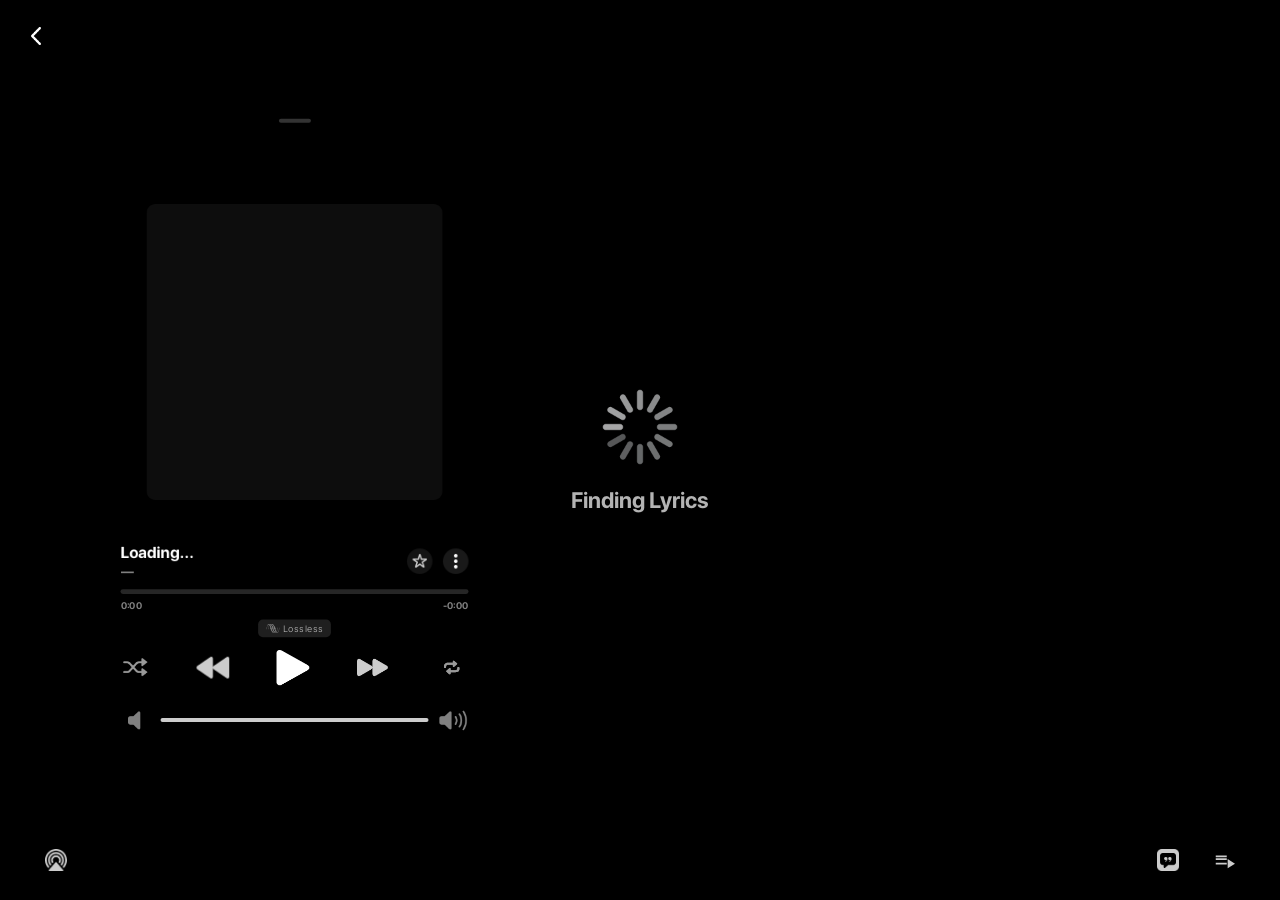
<file: player.html>
<!DOCTYPE html>
<html lang="en">

<head>
  <meta charset="UTF-8">
  <meta name="viewport"
    content="width=device-width, initial-scale=1.0, maximum-scale=1.0, user-scalable=no, viewport-fit=cover">
  <title>Spicy AMLL Player — Web Lyrics Player</title>
  <meta name="description"
    content="Play and experience synchronized Apple Music lyrics with beautiful animations and high-fidelity graphics on Spicy AMLL Player.">

  <!-- Stylesheets -->
  <link rel="stylesheet" href="css/global.css">
  <link rel="stylesheet" href="css/animations.css">
  <link rel="stylesheet" href="css/dynamic-bg.css">
  <link rel="stylesheet" href="css/player.css">
  <link rel="stylesheet" href="css/lyrics.css">

  <!-- Favicon & Icons -->
  <link rel="icon" type="image/x-icon" href="favicon.ico">
  <link rel="icon" type="image/png" sizes="96x96" href="favicon-96x96.png">
  <link rel="icon" type="image/svg+xml" href="favicon.svg">
  <link rel="apple-touch-icon" href="icon.png">


</head>

<body>
  <!-- Premium Update Cache Detector -->
  <script>
    (function () {
      import('./js/router.js')
        .then(function (m) {
          if (!m.findTrackInPlaylist) {
            showCacheModal();
          }
        })
        .catch(function (e) {
          showCacheModal();
        });

      function showCacheModal() {
        const style = document.createElement('style');
        style.textContent = `
          @keyframes spicyFadeIn { from { opacity: 0; } to { opacity: 1; } }
          @keyframes spicyScaleUp {
            from { transform: scale(0.95); opacity: 0; }
            to { transform: scale(1); opacity: 1; }
          }
          .spicy-update-modal {
            position: fixed;
            top: 0; left: 0;
            width: 100vw; height: 100vh;
            background: rgba(0, 0, 0, 0.75);
            backdrop-filter: blur(25px);
            -webkit-backdrop-filter: blur(25px);
            z-index: 9999999;
            display: flex;
            align-items: center;
            justify-content: center;
            animation: spicyFadeIn 0.3s ease forwards;
          }
          .spicy-update-box {
            background: rgba(30, 30, 30, 0.7);
            border: 1px solid rgba(255, 255, 255, 0.1);
            padding: 40px 30px;
            border-radius: 24px;
            max-width: 460px;
            width: 90%;
            text-align: center;
            box-shadow: 0 30px 60px rgba(0,0,0,0.6), inset 0 1px 0 rgba(255,255,255,0.1);
            color: #ffffff;
            font-family: -apple-system, BlinkMacSystemFont, "SF Pro Text", "SF Pro Display", "Segoe UI", Roboto, sans-serif;
            animation: spicyScaleUp 0.4s cubic-bezier(0.16, 1, 0.3, 1) forwards;
          }
          .spicy-update-logo { font-size: 56px; margin-bottom: 20px; }
          .spicy-update-title {
            font-size: 1.6rem; font-weight: 700; margin: 0 0 12px 0;
            background: linear-gradient(180deg, #ffffff 0%, #a0a0a0 100%);
            -webkit-background-clip: text;
            -webkit-text-fill-color: transparent;
          }
          .spicy-update-desc {
            font-size: 0.95rem; color: rgba(255, 255, 255, 0.65);
            line-height: 1.5; margin: 0 0 25px 0;
          }
          .spicy-update-btn {
            background: linear-gradient(135deg, #fa243c 0%, #ff2d55 100%);
            color: white; border: none;
            padding: 14px 28px; border-radius: 14px;
            font-weight: 600; font-size: 0.95rem;
            cursor: pointer; transition: transform 0.2s ease, box-shadow 0.2s ease;
            width: 100%;
            box-shadow: 0 4px 20px rgba(250, 36, 60, 0.4);
          }
          .spicy-update-btn:hover {
            transform: translateY(-1px);
            box-shadow: 0 6px 24px rgba(250, 36, 60, 0.55);
          }
          .spicy-update-dismiss {
            background: transparent; color: rgba(255, 255, 255, 0.45);
            border: none; padding: 10px; margin-top: 10px;
            font-size: 0.85rem; cursor: pointer;
            text-decoration: underline; width: 100%;
            transition: color 0.2s;
          }
          .spicy-update-dismiss:hover { color: #ffffff; }
        `;
        document.head.appendChild(style);

        const modal = document.createElement('div');
        modal.className = 'spicy-update-modal';
        modal.id = 'spicy-cache-detector-modal';
        modal.innerHTML = `
          <div class="spicy-update-box">
            <div class="spicy-update-logo">🌶️</div>
            <h2 class="spicy-update-title">Application Updated!</h2>
            <p class="spicy-update-desc">
              A premium new update has been installed! To apply these changes and prevent playlist errors, please clear your browser cache or perform a hard reload.
              <br><br>
              <strong>Shortcut:</strong> Press <code>Ctrl + F5</code> (Windows) or <code>Cmd + Shift + R</code> (Mac).
            </p>
            <button class="spicy-update-btn" onclick="window.location.reload(true)">Reload Application</button>
            <button class="spicy-update-dismiss" onclick="document.getElementById('spicy-cache-detector-modal').remove()">Dismiss</button>
          </div>
        `;
        document.body.appendChild(modal);
      }
    })();
  </script>

  <div id="SpicyLyricsPage">
    <!-- Dynamic Background -->
    <div class="spicy-dynamic-bg" id="dynamic-bg"></div>



  

    <!-- Back Button -->
    <button class="back-button" id="back-button" title="Back to upload">
      <img src="icons/back.png" alt="Back">
    </button>

    <!-- Content Box -->
    <div class="ContentBox">
      <!-- NowBar (Album Art + Metadata + Controls) — Apple Music Style -->
      <div class="NowBar Active LeftSide" id="now-bar">
        <div class="Grabber"></div>
        <div class="Header">

          <div class="MediaBox" id="media-box">
            <div class="MediaImageContainer paused" id="album-art"></div>
          </div>

          <div class="NowBarBottomWrapper">
            <div class="MetadataRow">
              <div class="Metadata" id="metadata">
                <div class="SongName" id="song-name"><span>Loading...</span></div>
                <div class="Artists" id="artists">—</div>
              </div>
              <div class="MetadataActions">
                <button class="favorite-button" id="btn-favorite" title="Favorite">
                  <img src="icons/favorite.png" alt="Favorite" id="favorite-icon" width="32" height="32">
                </button>
                <button class="options-button" id="btn-options">
                  <img src="icons/settings.png" id="setting-icon" alt="Settings" width="32" height="32">
                </button>
              </div>
            </div>

            <!-- Integrated Progress Bar -->
            <div class="NowBarProgress">
              <div class="progress-bar-wrapper" id="progress-bar">
                <div class="progress-bar-fill" id="progress-fill"></div>
              </div>
              <div class="progress-times">
                <span class="progress-time" id="time-current">0:00</span>
                <span class="progress-time" id="time-total">-0:00</span>
              </div>
            </div>

            <!-- Quality Badge -->
            <div class="quality-badge-container">
              <div class="quality-badge" id="quality-badge">
                <img src="icons/lossless.png" alt="Lossless" id="quality-badge-icon"
                  style="width: 17px; height: 14px; margin-right: 4px;">
                <span id="quality-badge-text">Lossless</span>
              </div>
            </div>

            <!-- Integrated Playback Controls -->
            <div class="NowBarControls">
              <div class="playback-control shuffle" id="btn-shuffle" title="Shuffle">
                <img src="icons/button_icon_shuffle.png" alt="Shuffle" id="shuffle-icon">
              </div>
              <div class="playback-control skip-back" id="btn-backward" title="Previous">
                <img src="icons/rewind.png" alt="Previous">
              </div>
              <div class="playback-control play-pause" id="btn-play-pause" title="Play/Pause">
                <img src="icons/paused.png" alt="Play" id="play-pause-icon">
              </div>
              <div class="playback-control skip-forward" id="skip-forward" title="Next">
                <img src="icons/forward.png" alt="Next">
              </div>
              <div class="playback-control repeat" id="btn-repeat" title="Repeat">
                <img src="icons/repeat.svg" alt="Repeat" id="repeat-icon">
              </div>
            </div>

            <!-- Volume Area -->
            <div class="VolumeArea">
              <img src="icons/volume_low.png" class="volume-side-icon" alt="Volume Low">
              <div class="volume-slider-wrapper">
                <input type="range" class="volume-slider" id="volume-slider" min="0" max="1" step="0.01" value="1">
              </div>
              <img src="icons/volume_full.png" class="volume-side-icon" alt="Volume High">
            </div>
          </div>

        </div>
      </div>

      <!-- Lyrics Area -->
      <div class="LyricsContainer" id="lyrics-container">
        <div class="LyricsContent" id="lyrics-content">
          <div class="LyricsNotice" id="lyrics-notice">
            <img src="icons/giphy.gif" id="lyrics-loader-gif" alt="Loading..."
              style="width: 80px; height: 80px; margin-bottom: 20px; object-fit: contain;">
            <span class="notice-descriptor">Finding Lyrics</span>
          </div>
        </div>
      </div>

      <!-- Queue Panel (Apple Music Style) -->
      <div class="QueuePanel" id="queue-panel">
        <div class="QueueHeader">
          <h3>Up Next</h3>
          <div class="QueueActions">
            <button id="queue-clear">Clear</button>
            <button id="queue-close">✕</button>
          </div>
        </div>
        <div class="QueueList" id="player-queue-list">
          <!-- Queue items -->
        </div>
      </div>
    </div>

    <!-- Translation Toggle -->
    <button class="translation-toggle" id="btn-translation" style="display: none;">
      <span style="font-size: 13px;">文/A</span>
      <span class="text">Translation: Off</span>
    </button>
    <!-- Romanization Toggle -->
    <button class="romanization-toggle" id="btn-romanization" style="display: none;">
      <span style="font-size: 13px;">A/あ</span>
      <span class="text">Romanized: Off</span>
    </button>
    <!-- Lyrics Source Badge -->
    <div class="lyrics-source-badge" id="lyrics-source-badge"></div>
  </div>

  <script type="module">
    import {
      hasPlayerData, getQueue, getTrackData, getCurrentIndex, setCurrentIndex,
      addTrackToQueue, updateQueueOrder, getTTMLContent, getAudioBlobUrl, getAudioName, isAutoFetchMode, goToUpload,
      updateTrackAmTrackId, getPlaylists, createPlaylist, addTrackToPlaylist, findTrackInPlaylist, removeTrackFromPlaylist
    } from './js/router.js';
    import parseTTMLToLyrics, { parseSongwriterString } from './js/ttml-parser.js';
    import { applySyllableLyrics, applyLineLyrics, applyStaticLyrics, LyricsObject, convertToSyllable } from './js/lyrics-applyer.js';
    import { setLyricsTime } from './js/lyrics-setter.js';
    import { animateLyrics } from './js/lyrics-animator.js';
    import { initScrollManager, scrollToActiveLine, resetScrollManager, queueForceScroll, isUserScrolling } from './js/scroll-manager.js';

    import AudioPlayer from './js/audio-player.js';
    import { applyDefaultBackground, applyLegacyBackground, extractColors, setKawarpPlaybackState } from './js/dynamic-bg.js';
    import { parseAudioMetadata } from './js/metadata-parser.js';
    import { retrieveTTML } from './js/ttml-retriever.js';
    import { GeniusService } from './js/genius-service.js';
    import { settingsManager } from './js/settings-manager.js';
    import { settingsUI } from './js/settings-ui.js';
    import { getAnimatedArtwork, applyAnimatedArt } from './js/animated-art.js';
    import VideoExporter from './js/video-exporter.js';
    import { MediaSessionManager } from './js/media-session.js';
    import { escapeHTML } from './js/security-utils.js';
    import extensionManager from './js/extensions.js';
    import { generateTTML } from './js/ttml-parser.js';


    import isRtl from './js/is-rtl.js';

    // ── Elements ──
    const lyricsContent = document.getElementById('lyrics-content');
    const lyricsNotice = document.getElementById('lyrics-notice');
    const songNameEl = document.getElementById('song-name');
    const artistsEl = document.getElementById('artists');
    const albumArt = document.getElementById('album-art');
    const dynamicBg = document.getElementById('dynamic-bg');

    const btnPlayPause = document.getElementById('btn-play-pause');
    const playPauseIcon = document.getElementById('play-pause-icon');
    const btnBackward = document.getElementById('btn-backward');
    const btnForward = document.getElementById('skip-forward');
    const btnShuffle = document.getElementById('btn-shuffle');
    const btnRepeat = document.getElementById('btn-repeat');
    const btnOptions = document.getElementById('btn-options');
    const btnQueue = document.getElementById('btn-queue');
    const shuffleIcon = document.getElementById('shuffle-icon');
    const repeatIcon = document.getElementById('repeat-icon');

    const queuePanel = document.getElementById('queue-panel');
    const playerQueueList = document.getElementById('player-queue-list');
    const queueClose = document.getElementById('queue-close');
    const queueClear = document.getElementById('queue-clear');

    const backButton = document.getElementById('back-button');
    const progressBar = document.getElementById('progress-bar');
    const progressFill = document.getElementById('progress-fill');
    const timeCurrent = document.getElementById('time-current');
    const timeTotal = document.getElementById('time-total');
    const volumeSlider = document.getElementById('volume-slider');
    const sourceBadge = document.getElementById('lyrics-source-badge');
    const btnRomanization = document.getElementById('btn-romanization');
    const btnTranslation = document.getElementById('btn-translation');

    // ── State ──
    let songMetadata = { title: '', artist: '', album: '', artUrl: null };
    const player = new AudioPlayer();
    window.spicyPlayer = player;
    window.spicySettingsManager = settingsManager;
    window._spicyCurrentLyrics = null;
    window._spicySongMetadata = songMetadata;
    window._spicyGenerateTTML = generateTTML;
    settingsManager.apply();

    player.onPlay = () => {
      setKawarpPlaybackState(true);
    };
    player.onPause = () => {
      setKawarpPlaybackState(false);
    };

    const mediaSessionManager = new MediaSessionManager(
      player,
      () => { if (btnForward.onclick) btnForward.onclick(); },
      () => { if (btnBackward.onclick) btnBackward.onclick(); }
    );
    let lyricsType = 'None';
    let parsedLyrics = null;
    let isDraggingProgress = false;
    let dragPosition = 0;
    let animationFrameId = null;
    let currentQueue = [];
    let previousLyricsSourceOrder = JSON.stringify(settingsManager.get("lyricsSourceOrder"));

    const videoExporter = new VideoExporter(player);
    window.addEventListener('spicy-export-video', () => {
      videoExporter.startExport(songMetadata);
    });

    // Prompt for microphone permission once to unlock audio output device names
    function requestMicrophonePermission() {
      if (navigator.mediaDevices && typeof navigator.mediaDevices.getUserMedia === 'function') {
        navigator.mediaDevices.getUserMedia({ audio: true })
          .then(stream => {
            // Stop the stream immediately so the microphone indicator doesn't stay on
            stream.getTracks().forEach(track => track.stop());
            updateBluetoothState();
          })
          .catch(err => {
            console.warn("Microphone permission denied; device labels will remain empty:", err);
            updateBluetoothState();
          });
      }
    }

    // ── TTML Test Listener ──
    window.addEventListener('spicy_ttml_test_loaded', (e) => {
      const lyrics = e.detail;
      if (lyrics) {
        console.log('[TTML Tester] Applying test lyrics:', lyrics);
        parsedLyrics = lyrics;
        window._spicyCurrentLyrics = lyrics;
        applyLyricsToUI(lyrics);
      }
    });

    // ── Init ──
    async function init() {
      // Check for test TTML in localStorage!
      const testDataStr = localStorage.getItem('spicy_ttml_test');
      if (testDataStr) {
        try {
          const testData = JSON.parse(testDataStr);
          if (Date.now() - testData.timestamp < 30000) { // 30 sec expiry
            console.log('[TTML Tester] Loading test lyrics from localStorage');
            parsedLyrics = testData.lyrics;
            window._spicyCurrentLyrics = testData.lyrics;
          }
          localStorage.removeItem('spicy_ttml_test');
        } catch (e) {
          console.error('[TTML Tester] Error loading test data:', e);
        }
      }

      if (!(await hasPlayerData())) {
        window.location.href = 'index.html';
        return;
      }

      await extensionManager.loadFromStorage();
      extensionManager.loadAllExtensions();
      
      showGlobalLoader();
      await refreshQueue();
      await loadTrack(getCurrentIndex());

      // Request mic permission to unlock device names (AirPods / Bluetooth)
      requestMicrophonePermission();

      // Default view mode on mobile: normal (centered cover art, no lyrics/queue)
      const isMobile = window.innerWidth <= 768;
      if (isMobile) {
        setViewMode('normal');
      } else {
        setViewMode('lyrics');
      }
    }

    function showGlobalLoader() {
      showTrackLoader();
    }

    async function refreshQueue() {
      currentQueue = await getQueue();
      renderQueue();
    }

    function renderQueue() {
      playerQueueList.innerHTML = '';
      const currentIndex = getCurrentIndex();
      const currentTrackId = currentQueue[currentIndex]?.id;

      currentQueue.forEach((track, index) => {
        const item = document.createElement('div');
        item.className = `player-queue-item ${index === currentIndex ? 'active' : ''}`;
        item.draggable = true;
        item.dataset.id = track.id;
        item.dataset.index = index;

        const safeName = escapeHTML(track.name.replace(/\.[^.]+$/, ''));
        const safeArtist = escapeHTML(track.artist || 'Unknown Artist');

        item.innerHTML = `
          <div class="drag-handle" style="margin-right: 12px; opacity: 0.3;">≡</div>
          <div class="pq-art" style="background-image: url('${track.artUrl || 'favicon.svg'}');"></div>
          <div class="pq-info">
            <span class="pq-name">${safeName}</span>
            <span class="pq-artist">${safeArtist}</span>
          </div>
        `;

        item.onclick = (e) => {
          if (e.target.classList.contains('drag-handle')) return;
          loadTrack(index);
        };

        // Drag Events
        item.addEventListener('dragstart', () => item.classList.add('dragging'));
        item.addEventListener('dragend', () => item.classList.remove('dragging'));

        playerQueueList.appendChild(item);
      });

      // Reordering logic
      playerQueueList.onsyncorder = async () => {
        const newIds = Array.from(playerQueueList.querySelectorAll('.player-queue-item')).map(el => parseInt(el.dataset.id));
        await updateQueueOrder(newIds);
        currentQueue = await getQueue();

        // Restore correct currentIndex for the playing track
        const newIdx = currentQueue.findIndex(t => t.id === currentTrackId);
        if (newIdx !== -1) setCurrentIndex(newIdx);

        renderQueue();
      };
    }

    playerQueueList.addEventListener('dragover', (e) => {
      e.preventDefault();
      const draggingEl = playerQueueList.querySelector('.dragging');
      const afterElement = getDragAfterElement(playerQueueList, e.clientY);
      if (afterElement == null) {
        playerQueueList.appendChild(draggingEl);
      } else {
        playerQueueList.insertBefore(draggingEl, afterElement);
      }
    });

    playerQueueList.addEventListener('drop', (e) => {
      e.preventDefault();
      if (playerQueueList.onsyncorder) playerQueueList.onsyncorder();
    });

    function getDragAfterElement(container, y) {
      const draggableElements = [...container.querySelectorAll('.player-queue-item:not(.dragging)')];
      return draggableElements.reduce((closest, child) => {
        const box = child.getBoundingClientRect();
        const offset = y - box.top - box.height / 2;
        if (offset < 0 && offset > closest.offset) {
          return { offset: offset, element: child };
        } else {
          return closest;
        }
      }, { offset: Number.NEGATIVE_INFINITY }).element;
    }

    let _currentLoader = null;

    function showTrackLoader() {
      if (_currentLoader) return;
      const loader = document.createElement('div');
      loader.className = 'SpicyLoader active';
      loader.innerHTML = '<div class="SlBounceLoader"></div>';
      document.body.appendChild(loader);
      _currentLoader = loader;
    }

    function hideTrackLoader() {
      if (!_currentLoader) return;
      _currentLoader.classList.remove('active');
      setTimeout(() => {
        if (_currentLoader && _currentLoader.parentNode) {
          _currentLoader.parentNode.removeChild(_currentLoader);
        }
        _currentLoader = null;
      }, 400);
    }

    async function loadTrack(index, isCrossfade = false) {
      if (index < 0 || index >= currentQueue.length) return;

      showTrackLoader();

      const contentBox = document.querySelector('.ContentBox');
      if (contentBox) contentBox.style.opacity = '0';

      // Short delay for fade out
      await new Promise(r => setTimeout(r, 340));

      setCurrentIndex(index);
      let track = await getTrackData(currentQueue[index].id);
      if (!track) {
        hideTrackLoader();
        if (contentBox) contentBox.style.opacity = '1';
        return;
      }
      const nowBar = document.getElementById('now-bar');
      if (nowBar) {
        nowBar.setAttribute('data-am-track-id', track.amTrackId || '');
        nowBar.setAttribute('data-art-url', track.artUrl || '');
      }

      function isMP4Buffer(buf) {
        const view = new DataView(buf);
        if (view.byteLength < 8) return false;
        return (
          view.getUint8(4) === 0x66 && // f
          view.getUint8(5) === 0x74 && // t
          view.getUint8(6) === 0x79 && // y
          view.getUint8(7) === 0x70    // p
        );
      }

      if (!track.buffer && track.amTrackId) {
        showNotice('⬇️ Streaming track...');
        try {
          const audioUrl = `https://api.spicyamll.online/download?song=${track.amTrackId}`;
          const response = await fetch(audioUrl);
          if (!response.ok) throw new Error("HTTP " + response.status);
          const buf = await response.arrayBuffer();

          // Open DB and save the buffer to cache it
          const db = await new Promise((res, rej) => {
            const req = indexedDB.open('SpicyLyricsDB');
            req.onsuccess = (e) => res(e.target.result);
            req.onerror = (e) => rej(e.target.error);
          });
          await new Promise((res, rej) => {
            const tx = db.transaction('buffers', 'readwrite');
            const req = tx.objectStore('buffers').put(buf, track.id);
            req.onsuccess = () => res();
            req.onerror = () => rej(req.error);
          });

          track.buffer = buf;
          track.type = isMP4Buffer(buf) ? 'audio/mp4' : 'audio/mpeg';
        } catch (e) {
          console.error("Failed to stream track:", e);
          hideTrackLoader();
          showNotice("❌ Streaming failed: " + e.message);
          setTimeout(() => {
            const next = getCurrentIndex() + 1;
            if (next < currentQueue.length) loadTrack(next);
          }, 2000);
          return;
        }
      }

      // Reset UI
      parsedLyrics = null;
      window._spicyCurrentLyrics = null;
      lyricsContent.innerHTML = '';
      lyricsType = 'None';
      if (sourceBadge) sourceBadge.textContent = '';
      showNotice('⏳ Loading track...');

      albumArt.innerHTML = '';
      albumArt.className = 'MediaImageContainer';
      albumArt.style.backgroundImage = 'none';

      dynamicBg.innerHTML = '';
      dynamicBg.className = 'spicy-dynamic-bg';

      const blob = new Blob([track.buffer], { type: track.type });
      const url = URL.createObjectURL(blob);

      const processMetadata = async (duration) => {
        timeTotal.textContent = AudioPlayer.formatTime(duration, true);
        songMetadata = await parseAudioMetadata(track.buffer, track.name);
        window._spicySongMetadata = songMetadata;

        if (!songMetadata.album && track.album) {
          songMetadata.album = track.album;
        }
        if (!songMetadata.artist && track.artist) {
          songMetadata.artist = track.artist;
        }
        if (!songMetadata.title && track.name) {
          songMetadata.title = track.name.replace(/\.[^.]+$/, '');
        }

        updateMetadataUI(songMetadata);
        fetchAnimatedArt(songMetadata.artist, songMetadata.album, songMetadata.title);

        if (track.ttml && track.ttml !== '__AUTO_FETCH__') {
          try {
            showNotice('Loading Lyrics');
            await new Promise(r => setTimeout(r, 300));
            parsedLyrics = parseTTMLToLyrics(track.ttml);
            window._spicyCurrentLyrics = parsedLyrics;
            applyLyricsToUI(parsedLyrics);
            if (sourceBadge) sourceBadge.textContent = "LYRICS: TTML";
          } catch (e) {
            console.error("Lyrics parse failed", e);
            showNotice("Failed to parse local lyrics");
          }
        } else {
          autoFetchLyrics(songMetadata, track.amTrackId);
        }

        if (settingsManager.get('showSongwriters')) {
          const existingWriters = parsedLyrics?.SongWriters || [];
          GeniusService.fetchCredits(songMetadata, existingWriters).then(writers => {
            if (writers && writers.length > existingWriters.length) {
              if (parsedLyrics) {
                parsedLyrics.SongWriters = writers;
                const creditsEl = lyricsContent.querySelector('.Credits');
                if (creditsEl) {
                  creditsEl.textContent = `Written by: ${writers.join(', ')}`;
                } else {
                  const scrollContainer = lyricsContent.querySelector('.SpicyLyricsScrollContainer');
                  if (scrollContainer) {
                    const newCredits = document.createElement('div');
                    newCredits.className = 'Credits';
                    newCredits.textContent = `Written by: ${writers.join(', ')}`;
                    const spacer = scrollContainer.querySelector('.lyrics-spacer');
                    if (spacer) scrollContainer.insertBefore(newCredits, spacer);
                    else scrollContainer.appendChild(newCredits);
                  }
                }
              }
            }
          });
        }

        refreshQueue();
        queueForceScroll();

        hideTrackLoader();
        if (contentBox) contentBox.style.opacity = '1';
        preloadNextTrack();
      };

      return new Promise((resolve) => {
        player.onLoadedMetadata = async (duration) => {
          await processMetadata(duration);
          resolve();
        };
        if (isCrossfade) {
          player.transitionTo(url, player.crossfadeDuration);
        } else {
          player.setSource(url);
        }
      });
    }

    async function preloadNextTrack() {
      const nextIdx = getCurrentIndex() + 1;
      if (nextIdx < 0 || nextIdx >= currentQueue.length) return;

      try {
        const nextTrack = await getTrackData(currentQueue[nextIdx].id);
        if (!nextTrack) return;

        if (!nextTrack.buffer && nextTrack.amTrackId) {
          console.log(`[Preloader] Preloading next track in queue: ${nextTrack.name}`);
          const audioUrl = `https://api.spicyamll.online/download?song=${nextTrack.amTrackId}`;
          const response = await fetch(audioUrl);
          if (!response.ok) throw new Error("HTTP " + response.status);
          const buf = await response.arrayBuffer();

          const db = await new Promise((res, rej) => {
            const req = indexedDB.open('SpicyLyricsDB');
            req.onsuccess = (e) => res(e.target.result);
            req.onerror = (e) => rej(e.target.error);
          });
          await new Promise((res, rej) => {
            const tx = db.transaction('buffers', 'readwrite');
            const req = tx.objectStore('buffers').put(buf, nextTrack.id);
            req.onsuccess = () => res();
            req.onerror = () => rej(req.error);
          });
          console.log(`[Preloader] Preloaded and cached: ${nextTrack.name}`);
        }
      } catch (e) {
        console.warn("[Preloader] Preload failed:", e);
      }
    }

    function updateMetadataUI(metadata) {
      if (metadata.title) {
        songNameEl.querySelector('span').textContent = metadata.title;
        document.title = `Spicy AMLL Player — ${metadata.title}`;

        if (isRtl(metadata.title)) songNameEl.classList.add('rtl');
        else songNameEl.classList.remove('rtl');
      }
      if (metadata.artist) {
        const yearStr = (metadata.year && settingsManager.get("releaseYearPosition") !== "Off") ? metadata.year : "";
        const yearPos = settingsManager.get("releaseYearPosition");
        const artistText = yearStr ? (yearPos === "Before Artist" ? `${yearStr} • ${metadata.artist}` : `${metadata.artist} • ${yearStr}`) : metadata.artist;
        artistsEl.textContent = artistText;

        if (isRtl(metadata.artist)) artistsEl.classList.add('rtl');
        else artistsEl.classList.remove('rtl');
      }

      if (metadata.artUrl) {
        albumArt.style.backgroundImage = `url(${metadata.artUrl})`;
        extractColors(metadata.artUrl).then(colors => {
          dynamicBg.innerHTML = '';
          dynamicBg.className = 'spicy-dynamic-bg';
          applyLegacyBackground(dynamicBg, metadata.artUrl);
          if (colors.vibrant) document.documentElement.style.setProperty('--ArtworkGlowColor', colors.vibrant.join(', '));
        }).catch(e => console.warn('Color extraction failed:', e));
      } else {
        applyDefaultBackground(dynamicBg);
        albumArt.style.backgroundImage = 'none';
      }

      const nowBar = document.getElementById('now-bar');
      if (nowBar) {
        nowBar.setAttribute('data-album-name', metadata.album || '');
      }

      mediaSessionManager.updateMetadata(metadata.title, metadata.artist, metadata.album, metadata.artUrl);
    }

    async function autoFetchLyrics(metadata, amTrackId = null) {
      showNotice('Finding Lyrics');
      try {
        const durationSec = player.duration / 1000 || 0;
        const result = await retrieveTTML(metadata.title, metadata.artist, metadata.album, durationSec, amTrackId);
        if (result && result.lyricsData) {
          showNotice('Loading Lyrics');
          await new Promise(resolve => setTimeout(resolve, 300));

          // Attach maker metadata for the credits renderer
          result.lyricsData.makerHandle = result.makerHandle;
          result.lyricsData.makerId = result.makerId;
          result.lyricsData.makerDisplayName = result.makerDisplayName;
          result.lyricsData.makerNickname = result.makerNickname;
          result.lyricsData.makerAvatar = result.makerAvatar;

          parsedLyrics = cleanLyricsData(result.lyricsData);
          window._spicyCurrentLyrics = parsedLyrics;
          applyLyricsToUI(parsedLyrics);
          if (sourceBadge) {
            sourceBadge.textContent = `Lyrics: ${result.sourceDisplayName || 'Auto-fetched'}`;
          }

          // Save song ID to IndexedDB if it was found and not already saved
          if (result.songId && !amTrackId) {
            const currentTrack = currentQueue[getCurrentIndex()];
            if (currentTrack) {
              console.log(`[Player] Saving found song ID ${result.songId} to IndexedDB`);
              updateTrackAmTrackId(currentTrack.id, result.songId);
              currentTrack.amTrackId = result.songId; // Update in memory too
              document.getElementById('now-bar')?.setAttribute('data-am-track-id', result.songId);
            }
          }
        } else {
          showNotice('No lyrics found.');
        }
      } catch (err) {
        console.error("Auto-fetch error:", err);
        showNotice('Could not fetch lyrics');
      }
    }

    /**
     * Cleans and filters lyrics data (filters composer info, handles 'Written by').
     */
    function cleanLyricsData(data) {
      if (!data || (!data.Content && !data.Lines)) return data;

      const isStatic = data.Type === 'Static';
      const lines = isStatic ? data.Lines : data.Content;
      const filteredLines = [];
      const writers = [];

      for (let i = 0; i < lines.length; i++) {
        const line = lines[i];
        const isSyllable = data.Type === 'Syllable';
        let text = line.Text || "";
        if (isSyllable && line.Lead && line.Lead.Syllables) {
          text = line.Lead.Syllables.map(s => s.Text).join("");
        }
        text = text || "";

        // 1. Delete lines containing technical metadata or empty lines
        if (!text.trim() ||
          text.includes("作曲") || text.includes("作词") ||
          text.includes("编曲") || text.includes("制作人") ||
          text.includes("©") ||
          text.toLowerCase().includes("produced by")) continue;

        // 2. Handle "Written by"
        const writtenByMatch = text.match(/Written\s+by[:\s]+(.*)/i);
        if (writtenByMatch) {
          const names = writtenByMatch[1].trim();
          writers.push(...parseSongwriterString(names));
          // Truncate here (don't show "Written by" as a line, and stop processing further lines)
          break;
        }

        filteredLines.push(line);
      }

      if (isStatic) data.Lines = filteredLines;
      else data.Content = filteredLines;

      if (writers.length > 0) {
        data.SongWriters = (data.SongWriters || []).concat(writers);
      }

      return data;
    }

    function applyLyricsToUI(lyrics) {
      if (!lyrics) return;

      // Check if Romanization is available
      let hasRomanization = false;
      let hasTranslation = false;
      if (lyrics.Content) {
        hasRomanization = lyrics.Content.some(line => {
          if (line.RomanizedText) return true;
          if (line.Lead && line.Lead.Syllables) {
            return line.Lead.Syllables.some(s => s.RomanizedText);
          }
          return false;
        });
        hasTranslation = lyrics.Content.some(line => line.TranslatedText !== undefined);
      } else if (lyrics.Lines) {
        hasRomanization = lyrics.Lines.some(l => l.RomanizedText);
        hasTranslation = lyrics.Lines.some(l => l.TranslatedText !== undefined);
      }

      const isRomanized = settingsManager.get("showRomanized");
      const isTranslated = settingsManager.get("showTranslation");

      if (btnRomanization) {
        if (hasRomanization) {
          btnRomanization.style.display = 'flex';
          updateRomanizationBtnState(isRomanized);
        } else {
          btnRomanization.style.display = 'none';
        }
      }

      if (btnTranslation) {
        if (hasTranslation) {
          btnTranslation.style.display = 'flex';
          updateTranslationBtnState(isTranslated);
        } else {
          btnTranslation.style.display = 'none';
        }
      }

      let typeToRender = lyrics.Type;
      // Handle line lyrics as syllable/word lyrics
      if (typeToRender === 'Line') {
        typeToRender = 'Syllable';
      }

      lyricsType = typeToRender;
      if (lyricsNotice) lyricsNotice.style.display = 'none';

      if (typeToRender === 'Syllable') {
        const data = (lyrics.Type === 'Line')
          ? convertToSyllable(lyrics)
          : lyrics;
        applySyllableLyrics(data, lyricsContent);
      }
      else if (typeToRender === 'Static') applyStaticLyrics(lyrics, lyricsContent);

      initScrollManager(lyricsContent);
    }

    function showNotice(text) {
      if (lyricsNotice) {
        // Clear static/scrolled lyrics dynamic items
        lyricsContent.innerHTML = '';

        // Re-append notice element to ensure it's in the DOM
        lyricsContent.appendChild(lyricsNotice);

        lyricsNotice.style.display = '';
        lyricsNotice.querySelector('.notice-descriptor').textContent = text;

        const loaderGif = document.getElementById('lyrics-loader-gif');
        if (loaderGif) {
          // Show the loader GIF for finding/loading/searching notices
          if (text.includes('Finding') || text.includes('Loading') || text.includes('Searching')) {
            loaderGif.style.display = 'block';
          } else {
            loaderGif.style.display = 'none';
          }
        }
      }
    }

    async function fetchAnimatedArt(artist, album, title) {
      // Check if animated cover art is enabled in settings
      if (!settingsManager.get('coverArtAnimation')) {
        // Remove any existing animated art if the setting was just toggled off
        const existingVideo = albumArt?.querySelector('.animated-art-video');
        if (existingVideo) existingVideo.remove();
        return;
      }

      try {
        const videoUrl = await getAnimatedArtwork(artist, album, title);
        if (videoUrl) {
          applyAnimatedArt(albumArt, videoUrl);
        }
      } catch (e) {
        console.error('[AnimatedArt] Integration error:', e);
      }
    }

    // Listen for settings changes to remove animated art in real-time when toggled off
    window.addEventListener('spicy-settings-changed', (e) => {
      if (!e.detail.coverArtAnimation) {
        const existingVideo = albumArt?.querySelector('.animated-art-video');
        if (existingVideo) existingVideo.remove();
        // Also remove background video
        const bgVideo = dynamicBg?.querySelector('video');
        if (bgVideo) {
          bgVideo.remove();
          dynamicBg.className = 'spicy-dynamic-bg';
        }
      }

      // Check if provider order changed and refetch lyrics if needed
      const currentOrder = JSON.stringify(e.detail.lyricsSourceOrder);
      if (currentOrder !== previousLyricsSourceOrder) {
        previousLyricsSourceOrder = currentOrder;

        if (songMetadata && songMetadata.title) {
          console.log('[Player] Lyrics source order changed, refetching...');
          const currentTrack = currentQueue[getCurrentIndex()];
          autoFetchLyrics(songMetadata, currentTrack?.amTrackId);
        }
      }
    });

     // ── AirPods / AirPlay Bluetooth Detection ──
    async function updateBluetoothState() {
      const airplayIcon = document.getElementById('airplay-icon');
      const deviceNameEl = document.getElementById('airplay-device-name');
      if (!airplayIcon || !deviceNameEl) return;

      if (settingsManager.get('airPodsIcon')) {
        airplayIcon.src = 'icons/earphone.png';
        deviceNameEl.textContent = settingsManager.get('bluetoothDeviceName') || 'AirPods Pro';
        deviceNameEl.style.display = 'block';
        return;
      }

      let bluetoothName = null;
      let isBluetooth = false;

      try {
        if (navigator.mediaDevices && navigator.mediaDevices.enumerateDevices) {
          const devices = await navigator.mediaDevices.enumerateDevices();
          const audioOutputs = devices.filter(d => d.kind === 'audiooutput');

          for (const device of audioOutputs) {
            const label = device.label ? device.label.toLowerCase() : '';
            if (
              label.includes('airpod') ||
              label.includes('bluetooth') ||
              label.includes('headphone') ||
              label.includes('earphone') ||
              label.includes('buds') ||
              label.includes('wireless') ||
              label.includes('hands-free') ||
              label.includes('audio') ||
              label.includes('hifi') ||
              label.includes('stereo')
            ) {
              if (label.includes('speaker') && !label.includes('bluetooth') && !label.includes('wireless')) {
                continue;
              }
              bluetoothName = device.label;
              isBluetooth = true;
              break;
            }
          }

          if (!isBluetooth && audioOutputs.length > 1) {
            isBluetooth = true;
          }
        }
      } catch (err) {
        console.warn("enumerateDevices failed:", err);
      }

      if (isBluetooth) {
        airplayIcon.src = 'icons/earphone.png';
        deviceNameEl.textContent = bluetoothName || 'Headphones';
        deviceNameEl.style.display = 'block';
      } else {
        airplayIcon.src = 'icons/airplay.png';
        deviceNameEl.textContent = '';
        deviceNameEl.style.display = 'none';
      }
    }

    if (navigator.mediaDevices) {
      navigator.mediaDevices.addEventListener('devicechange', updateBluetoothState);
    }
    // Listen to iOS webkit playback target changes on underlying audio elements
    if (player && player.audio) {
      player.audio.addEventListener('webkitplaybacktargetchange', updateBluetoothState);
    }
    if (player && player.audioA) {
      player.audioA.addEventListener('webkitplaybacktargetchange', updateBluetoothState);
    }
    if (player && player.audioB) {
      player.audioB.addEventListener('webkitplaybacktargetchange', updateBluetoothState);
    }
    setInterval(updateBluetoothState, 5000);
    updateBluetoothState();

    // ── Events ──
    player.onLoadedMetadata = (duration) => {
      timeTotal.textContent = AudioPlayer.formatTime(duration, true);
    };

    player.onCrossfadeTrigger = () => {
      const nextIdx = getCurrentIndex() + 1;
      if (nextIdx < currentQueue.length) {
        loadTrack(nextIdx, true);
      } else if (player.repeatMode === 1) { // Repeat All
        loadTrack(0, true);
      }
    };

    player.onEnded = () => {
      const nextIdx = getCurrentIndex() + 1;
      if (nextIdx < currentQueue.length) {
        loadTrack(nextIdx);
        player.play();
      } else if (player.repeatMode === 1) { // Repeat All
        loadTrack(0);
        player.play();
      } else {
        updatePlayPauseIcon(false);
      }
    };

    btnPlayPause.onclick = () => {
      const playing = player.togglePlay();
      updatePlayPauseIcon(playing);
      if (playing && !animationFrameId) startAnimationLoop();
    };

    btnForward.onclick = () => {
      const next = getCurrentIndex() + 1;
      if (next < currentQueue.length) loadTrack(next);
    };

    btnBackward.onclick = () => {
      const pos = player.getPosition();
      if (pos > 3000) {
        player.seek(0);
      } else {
        const prev = getCurrentIndex() - 1;
        if (prev >= 0) loadTrack(prev);
      }
    };

    btnRepeat.onclick = () => {
      player.repeatMode = (player.repeatMode + 1) % 3;
      updateRepeatUI();
    };

    function updateRepeatUI() {
      if (player.repeatMode === 0) {
        repeatIcon.src = 'icons/repeat.svg';
        btnRepeat.classList.remove('active');
      } else if (player.repeatMode === 1) {
        repeatIcon.src = 'icons/being-repeat.svg';
        btnRepeat.classList.add('active');
      } else if (player.repeatMode === 2) {
        repeatIcon.src = 'icons/being-repeat1.svg';
        btnRepeat.classList.add('active');
      }
    }

    btnQueue.onclick = () => {
      const isQueueOpen = queuePanel.classList.contains('active');
      if (isQueueOpen) {
        setViewMode('normal');
      } else {
        setViewMode('queue');
      }
    };
    queueClose.onclick = () => setViewMode('normal');
    queueClear.onclick = async () => {
      if (confirm('Clear entire queue?')) {
        await goToUpload();
      }
    };

    // ── Dynamic Audio Adding (Drag & Drop) ──
    const dropOverlay = document.createElement('div');
    dropOverlay.className = 'drop-zone-overlay';
    dropOverlay.innerHTML = '<div class="drop-zone-content"><svg viewBox="0 0 24 24"><path d="M19 13h-6v6h-2v-6H5v-2h6V5h2v6h6v2z"/></svg><h2>Drop to Add to Queue</h2></div>';
    document.body.appendChild(dropOverlay);

    window.addEventListener('dragover', (e) => {
      e.preventDefault();
      dropOverlay.classList.add('active');
    });

    window.addEventListener('dragleave', (e) => {
      if (e.relatedTarget === null) dropOverlay.classList.remove('active');
    });

    window.addEventListener('drop', async (e) => {
      e.preventDefault();
      dropOverlay.classList.remove('active');
      const files = Array.from(e.dataTransfer.files).filter(f => f.type.startsWith('audio/'));

      if (files.length > 0) {
        for (const file of files) {
          const reader = new FileReader();
          const buffer = await new Promise(r => {
            reader.onload = (ev) => r(ev.target.result);
            reader.readAsArrayBuffer(file);
          });

          const metadata = await parseAudioMetadata(buffer, file.name);

          await addTrackToQueue(buffer, {
            name: metadata.title || file.name,
            artist: metadata.artist || 'Unknown Artist',
            album: metadata.album || null,
            artUrl: metadata.artUrl || null,
            type: file.type || 'audio/mpeg',
            ttml: '__AUTO_FETCH__'
          });
        }
        await refreshQueue();
      }
    });

    // ── Rest of the Player Utilities ──
    backButton.onclick = async () => { player.pause(); await goToUpload(); };

    function updateVolumeSliderFill(val) {
      volumeSlider.style.background = `linear-gradient(to right, rgba(255, 255, 255, 0.8) 0%, rgba(255, 255, 255, 0.8) ${val * 100}%, rgba(255, 255, 255, 0.15) ${val * 100}%, rgba(255, 255, 255, 0.15) 100%)`;
    }
    
    volumeSlider.oninput = (e) => {
      const val = parseFloat(e.target.value);
      player.setVolume(val);
      updateVolumeSliderFill(val);
    };

    // AirPlay Action Logic
    const btnAirplay = document.getElementById('btn-airplay');
    const airplayPopup = document.getElementById('airplay-popup');
    const btnClosePopup = document.getElementById('btn-close-popup');
    

    if (btnAirplay) {
      btnAirplay.onclick = async () => {
        const activeAudio = window.spicyPlayer?.audio;

        // Check if headphones icon is currently displayed (indicating active headphones/AirPods)
        const airplayIcon = document.getElementById('airplay-icon');
        const hasHeadphones = airplayIcon && airplayIcon.src.includes('earphone.png');

        // If no headphones are connected, trigger native casting dialog directly
        if (!hasHeadphones) {
          // iOS native AirPlay picker
          if (activeAudio && typeof activeAudio.webkitShowPlaybackTargetPicker === 'function') {
            try {
              activeAudio.webkitShowPlaybackTargetPicker();
              return;
            } catch (err) {
              console.warn("webkitShowPlaybackTargetPicker failed:", err);
            }
          }

          // Android Chrome Google Cast prompt
          if (activeAudio && activeAudio.remote && typeof activeAudio.remote.prompt === 'function') {
            try {
              await activeAudio.remote.prompt();
              return;
            } catch (err) {
              console.warn("remote.prompt failed:", err);
            }
          }
        }

        // Try browser audio output sink selection (e.g. desktop Chrome)
        if (navigator.mediaDevices && typeof navigator.mediaDevices.selectAudioOutput === 'function') {
          try {
            const device = await navigator.mediaDevices.selectAudioOutput();
            if (device && window.spicyPlayer) {
              const player = window.spicyPlayer;
              if (player.audioContext && typeof player.audioContext.setSinkId === 'function') {
                await player.audioContext.setSinkId(device.deviceId);
              }
              if (player.audioA && typeof player.audioA.setSinkId === 'function') {
                await player.audioA.setSinkId(device.deviceId);
              }
              if (player.audioB && typeof player.audioB.setSinkId === 'function') {
                await player.audioB.setSinkId(device.deviceId);
              }
            }
            await updateBluetoothState();
            return;
          } catch (err) {
            console.warn("selectAudioOutput failed or cancelled:", err);
            if (err.name === 'NotAllowedError' || err.name === 'AbortError') {
              return;
            }
          }
        }

        // Fallback for iOS / Android if selectAudioOutput was not used or supported
        if (activeAudio && typeof activeAudio.webkitShowPlaybackTargetPicker === 'function') {
          try {
            activeAudio.webkitShowPlaybackTargetPicker();
            return;
          } catch (err) {
            console.warn("webkitShowPlaybackTargetPicker failed:", err);
          }
        }
        if (activeAudio && activeAudio.remote && typeof activeAudio.remote.prompt === 'function') {
          try {
            await activeAudio.remote.prompt();
            return;
          } catch (err) {
            console.warn("remote.prompt failed:", err);
          }
        }
      };
    }

    // Lyrics Toggle Logic
    const btnLyrics = document.getElementById('btn-lyrics');
    const lyricsContainer = document.getElementById('lyrics-container');
    const lyricsIcon = document.getElementById('lyrics-icon');
    const nowBar = document.getElementById('now-bar');

    function updateShuffleRepeatLocation(lyricsActive) {
      const localShuffle = document.getElementById('btn-shuffle');
      const localRepeat = document.getElementById('btn-repeat');
      const localMetadataActions = document.querySelector('.MetadataActions');
      const localNowBarControls = document.querySelector('.NowBarControls');

      if (!localShuffle || !localRepeat || !localMetadataActions || !localNowBarControls) return;

      const isMobile = window.innerWidth <= 768;

      if (lyricsActive && isMobile) {
        // Move to top next to settings ONLY on mobile
        localMetadataActions.insertBefore(localShuffle, localMetadataActions.firstChild);
        localMetadataActions.insertBefore(localRepeat, localMetadataActions.firstChild);
      } else {
        // Move back / keep in controls bottom on tablet, PC, or when lyrics closed
        localNowBarControls.insertBefore(localShuffle, localNowBarControls.firstChild);
        localNowBarControls.appendChild(localRepeat);
      }
    }

    // Handle screen resizing & rotation dynamically
    window.addEventListener('resize', () => {
      const lyricsOpen = lyricsContainer && !lyricsContainer.classList.contains('hidden');
      updateShuffleRepeatLocation(lyricsOpen);
    });

    // Master view mode coordinator
    function setViewMode(mode) {
      const isMobile = window.innerWidth <= 768;

      // 1. Measure First State (First)
      let firstRect = null;
      let firstMetaRect = null;
      const mediaBox = document.querySelector('#SpicyLyricsPage .ContentBox .NowBar .Header .MediaBox');
      const metadataRow = document.querySelector('#SpicyLyricsPage .ContentBox .NowBar .Header .NowBarBottomWrapper .MetadataRow');

      if (isMobile && mediaBox) {
        firstRect = mediaBox.getBoundingClientRect();
      }
      if (isMobile && metadataRow) {
        firstMetaRect = metadataRow.getBoundingClientRect();
      }

      const isHidden = (mode !== 'lyrics');
      const isQueueActive = (mode === 'queue');

      // Set class states
      if (isHidden) {
        lyricsContainer.classList.add('hidden');
        lyricsContainer.classList.remove('lyrics-immersive');
      } else {
        lyricsContainer.classList.remove('hidden');
        lyricsContainer.classList.add('lyrics-immersive');
      }

      if (isQueueActive) {
        queuePanel.classList.add('active');
      } else {
        queuePanel.classList.remove('active');
        queuePanel.classList.remove('queue-immersive');
      }

      // Center now-bar only if neither is active
      const nowBarCentered = (mode === 'normal');
      nowBar.classList.toggle('centered', nowBarCentered);

      // Shift DOM layout for shuffle/repeat button location
      updateShuffleRepeatLocation(!nowBarCentered);

      // Update lyrics toggle icon
      if (lyricsIcon) {
        lyricsIcon.src = (mode === 'lyrics') ? 'icons/lyricson.png' : 'icons/lyrics.png';
      }

      queueForceScroll();

      // 2. Measure Last State & Animate (Last, Invert, Play)
      if (isMobile && mediaBox && firstRect) {
        const lastRect = mediaBox.getBoundingClientRect();

        // Calculate size and position differences
        const dX = firstRect.left - lastRect.left;
        const dY = firstRect.top - lastRect.top;
        const dW = firstRect.width / lastRect.width;
        const dH = firstRect.height / lastRect.height;

        // Invert: Apply styles to put the element back in the starting position instantly
        mediaBox.style.transition = 'none';
        mediaBox.style.transformOrigin = 'top left';
        mediaBox.style.transform = `translate(${dX}px, ${dY}px) scale(${dW}, ${dH})`;

        // Force layout reflow
        mediaBox.offsetWidth;

        // Play: Clear transform and restore transition
        mediaBox.style.transition = 'transform 0.6s cubic-bezier(0.25, 1.1, 0.2, 1.05)';
        mediaBox.style.transform = 'none';

        // Clean up styles after animation completes
        setTimeout(() => {
          mediaBox.style.transition = '';
          mediaBox.style.transformOrigin = '';
          mediaBox.style.transform = '';
        }, 600);
      }

      if (isMobile && metadataRow && firstMetaRect) {
        const lastMetaRect = metadataRow.getBoundingClientRect();

        const dX = firstMetaRect.left - lastMetaRect.left;
        const dY = firstMetaRect.top - lastMetaRect.top;
        const dW = firstMetaRect.width / lastMetaRect.width;
        const dH = firstMetaRect.height / lastMetaRect.height;

        metadataRow.style.transition = 'none';
        metadataRow.style.transformOrigin = 'top left';
        metadataRow.style.transform = `translate(${dX}px, ${dY}px) scale(${dW}, ${dH})`;

        metadataRow.offsetWidth;

        metadataRow.style.transition = 'transform 0.6s cubic-bezier(0.25, 1, 0.2, 1)';
        metadataRow.style.transform = 'none';

        setTimeout(() => {
          metadataRow.style.transition = '';
          metadataRow.style.transformOrigin = '';
          metadataRow.style.transform = '';
        }, 600);
      }
    }

    if (btnLyrics) {
      btnLyrics.onclick = () => {
        const isLyricsOpen = !lyricsContainer.classList.contains('hidden');
        if (isLyricsOpen) {
          setViewMode('normal');
        } else {
          setViewMode('lyrics');
        }
      };
    }

    // Cover art click handler on mobile to close lyrics or queue mode
    albumArt.onclick = () => {
      const isMobile = window.innerWidth <= 768;
      const lyricsActive = !lyricsContainer.classList.contains('hidden');
      const queueActive = queuePanel.classList.contains('active');
      if (isMobile && (lyricsActive || queueActive)) {
        setViewMode('normal');
      }
    };

    // Apple Music Immersive Gestures Engine
    let spicyLastScrollTop = 0;
    const spicyLyricsContent = lyricsContainer ? lyricsContainer.querySelector('.LyricsContent') : null;

    if (lyricsContainer && spicyLyricsContent) {
      // Scroll listener to toggle immersive state based on swipe direction
      spicyLyricsContent.addEventListener('scroll', () => {
        if (window.innerWidth > 768) return; // Mobile-only immersive view

        // Guard: Do not trigger immersive gestures if lyrics mode is closed/hidden
        if (lyricsContainer.classList.contains('hidden')) return;

        // Guard: Do not trigger immersive gestures from programmatic scrolling (auto-scroll to active line)
        if (spicyLyricsContent._isInternalScroll) return;

        const scrollTop = spicyLyricsContent.scrollTop;
        const delta = scrollTop - spicyLastScrollTop;

        spicyLastScrollTop = Math.max(0, scrollTop); // Bind positive for rubber-banding safe bounds

        if (delta < -8) {
          // Scrolling UP -> show controls
          if (lyricsContainer.classList.contains('lyrics-immersive')) {
            lyricsContainer.classList.remove('lyrics-immersive');
          }
        } else if (delta > 8) {
          // Scrolling DOWN -> hide controls
          if (!lyricsContainer.classList.contains('lyrics-immersive')) {
            lyricsContainer.classList.add('lyrics-immersive');
          }
        }
      }, { passive: true });

      // Click listener anywhere on lyrics to reveal controls
      lyricsContainer.addEventListener('click', () => {
        if (window.innerWidth > 768) return;

        if (lyricsContainer.classList.contains('lyrics-immersive')) {
          lyricsContainer.classList.remove('lyrics-immersive');
          spicyLastScrollTop = spicyLyricsContent.scrollTop; // Sync scroll boundary to prevent instant re-fade
        }
      });
    }

    // Apple Music Immersive Gestures Engine for Queue List
    const spicyQueueContent = queuePanel ? queuePanel.querySelector('.QueueList') : null;

    if (queuePanel && spicyQueueContent) {
      spicyQueueContent.addEventListener('scroll', () => {
        if (window.innerWidth > 768) return; // Mobile-only immersive view

        // Guard: Do not trigger if queue is closed
        if (!queuePanel.classList.contains('active')) return;

        const scrollTop = spicyQueueContent.scrollTop;
        const delta = scrollTop - spicyLastScrollTop;

        spicyLastScrollTop = Math.max(0, scrollTop);

        if (delta < -8) {
          // Scrolling UP -> show controls
          if (queuePanel.classList.contains('queue-immersive')) {
            queuePanel.classList.remove('queue-immersive');
          }
        } else if (delta > 8) {
          // Scrolling DOWN -> hide controls
          if (!queuePanel.classList.contains('queue-immersive')) {
            queuePanel.classList.add('queue-immersive');
          }
        }
      }, { passive: true });

      // Click listener anywhere on queue to reveal controls
      queuePanel.addEventListener('click', (e) => {
        if (window.innerWidth > 768) return;
        // Don't trigger if clicking list items
        if (e.target.closest('.player-queue-item')) return;

        if (queuePanel.classList.contains('queue-immersive')) {
          queuePanel.classList.remove('queue-immersive');
          spicyLastScrollTop = spicyQueueContent.scrollTop;
        }
      });
    }

    // Favorite Button Logic
    const btnFavorite = document.getElementById('btn-favorite');
    const favoriteIcon = document.getElementById('favorite-icon');

    // Check initial favorite status
    async function checkFavoriteStatus() {
      if (!btnFavorite) return;
      try {
        const queue = await getQueue();
        const currentTrack = queue[getCurrentIndex()];
        if (!currentTrack) return;

        const playlists = await getPlaylists();
        const favPlaylist = playlists.find(p => p.name === 'Favorites');
        if (favPlaylist) {
          const isFav = await findTrackInPlaylist(favPlaylist.id, currentTrack.amTrackId, currentTrack.name, currentTrack.artist);
          if (isFav) {
            btnFavorite.classList.add('active');
            if (favoriteIcon) favoriteIcon.src = 'icons/favorited.png';
          } else {
            btnFavorite.classList.remove('active');
            if (favoriteIcon) favoriteIcon.src = 'icons/favorite.png';
          }
        }
      } catch (e) {
        console.error("Failed to check favorite status:", e);
      }
    }

    // Run on load
    checkFavoriteStatus();

    if (btnFavorite) {
      btnFavorite.onclick = async () => {
        try {
          const queue = await getQueue();
          const currentTrack = queue[getCurrentIndex()];
          if (!currentTrack) return;

          let playlists = await getPlaylists();
          let favPlaylist = playlists.find(p => p.name === 'Favorites');
          if (!favPlaylist) {
            const id = await createPlaylist('Favorites');
            favPlaylist = { id, name: 'Favorites' };
          }

          const isFav = await findTrackInPlaylist(favPlaylist.id, currentTrack.amTrackId, currentTrack.name, currentTrack.artist);

          if (isFav) {
            // UN-FAVORITE
            await removeTrackFromPlaylist(isFav.id);
            btnFavorite.classList.remove('active');
            if (favoriteIcon) favoriteIcon.src = 'icons/favorite.png';

            const toast = document.getElementById('spicy-toast');
            if (toast) {
              toast.querySelector('.toast-text').textContent = 'Removed from Favorites';
              toast.classList.add('show');
              setTimeout(() => toast.classList.remove('show'), 2000);
            }
          } else {
            // FAVORITE
            const trackData = await getTrackData(currentTrack.id);
            if (!trackData) return;

            await addTrackToPlaylist(favPlaylist.id, {
              name: trackData.name,
              artist: trackData.artist,
              artUrl: trackData.artUrl,
              type: trackData.type,
              ttml: trackData.ttml,
              amTrackId: trackData.amTrackId
            }, trackData.buffer);

            btnFavorite.classList.add('active');
            if (favoriteIcon) favoriteIcon.src = 'icons/favorited.png';

            const toast = document.getElementById('spicy-toast');
            if (toast) {
              toast.querySelector('.toast-text').textContent = 'Added to Favorites!';
              toast.classList.add('show');
              setTimeout(() => toast.classList.remove('show'), 2000);
            }
          }
        } catch (e) {
          console.error("Failed to toggle favorite:", e);
        }
      };
    }

    // Initialize volume slider fill
    updateVolumeSliderFill(parseFloat(volumeSlider.value));

    function handleProgressBarDrag(clientX) {
      const rect = progressBar.getBoundingClientRect();
      const pct = Math.max(0, Math.min(1, (clientX - rect.left) / rect.width));
      progressFill.style.width = `${pct * 100}%`;
      dragPosition = pct * player.duration;
      timeCurrent.textContent = AudioPlayer.formatTime(dragPosition);
      return pct;
    }

    progressBar.addEventListener('mousedown', (e) => {
      isDraggingProgress = true;
      const pct = handleProgressBarDrag(e.clientX);

      const onMouseMove = (moveEvent) => {
        if (!isDraggingProgress) return;
        handleProgressBarDrag(moveEvent.clientX);
      };

      const onMouseUp = (upEvent) => {
        if (isDraggingProgress) {
          isDraggingProgress = false;
          const finalPct = handleProgressBarDrag(upEvent.clientX);
          player.seek(finalPct * player.duration);
          queueForceScroll();
        }
        document.removeEventListener('mousemove', onMouseMove);
        document.removeEventListener('mouseup', onMouseUp);
      };

      document.addEventListener('mousemove', onMouseMove);
      document.addEventListener('mouseup', onMouseUp);
    });

    progressBar.addEventListener('touchstart', (e) => {
      isDraggingProgress = true;
      const touch = e.touches[0];
      const pct = handleProgressBarDrag(touch.clientX);

      const onTouchMove = (moveEvent) => {
        if (!isDraggingProgress) return;
        const moveTouch = moveEvent.touches[0];
        handleProgressBarDrag(moveTouch.clientX);
      };

      const onTouchEnd = (endEvent) => {
        if (isDraggingProgress) {
          isDraggingProgress = false;
          const rect = progressBar.getBoundingClientRect();
          const lastTouch = endEvent.changedTouches[0] || endEvent.touches[0];
          const pct = Math.max(0, Math.min(1, (lastTouch.clientX - rect.left) / rect.width));
          player.seek(pct * player.duration);
          queueForceScroll();
        }
        document.removeEventListener('touchmove', onTouchMove);
        document.removeEventListener('touchend', onTouchEnd);
      };

      document.addEventListener('touchmove', onTouchMove, { passive: true });
      document.addEventListener('touchend', onTouchEnd);
    });

    lyricsContent.onclick = (e) => {
      const target = e.target;
      const lineEl = target.classList.contains('line') ? target : target.closest('.line');
      if (!lineEl) return;

      const lines = lyricsType === 'Syllable' ? LyricsObject.Types.Syllable.Lines : LyricsObject.Types.Line.Lines;
      for (const line of lines) {
        if (line.HTMLElement === lineEl) {
          player.seek(line.Syllables?.Lead?.[0]?.StartTime ?? line.StartTime);
          queueForceScroll();
          break;
        }
      }
    };

    function updateRomanizationBtnState(isRomanized) {
      if (isRomanized) {
        btnRomanization.classList.add('active');
        btnRomanization.querySelector('.text').textContent = 'Romanized: On';
      } else {
        btnRomanization.classList.remove('active');
        btnRomanization.querySelector('.text').textContent = 'Romanized: Off';
      }
    }

    function updateTranslationBtnState(isTranslated) {
      if (isTranslated) {
        btnTranslation.classList.add('active');
        btnTranslation.querySelector('.text').textContent = 'Translation: On';
      } else {
        btnTranslation.classList.remove('active');
        btnTranslation.querySelector('.text').textContent = 'Translation: Off';
      }
    }

    btnRomanization.onclick = () => {
      const isRomanized = !settingsManager.get("showRomanized");
      settingsManager.set("showRomanized", isRomanized);

      // Disable translation if romanization is on
      if (isRomanized) {
        settingsManager.set("showTranslation", false);
        updateTranslationBtnState(false);
      }

      updateRomanizationBtnState(isRomanized);
      if (parsedLyrics) applyLyricsToUI(parsedLyrics);
      queueForceScroll();
    };

    btnTranslation.onclick = () => {
      const isTranslated = !settingsManager.get("showTranslation");
      settingsManager.set("showTranslation", isTranslated);

      // Disable romanization if translation is on
      if (isTranslated) {
        settingsManager.set("showRomanized", false);
        updateRomanizationBtnState(false);
      }

      updateTranslationBtnState(isTranslated);
      if (parsedLyrics) applyLyricsToUI(parsedLyrics);
      queueForceScroll();
    };

    function updatePlayPauseIcon(playing) {
      playPauseIcon.src = playing ? 'icons/play.png' : 'icons/paused.png';
      if (playing) {
        albumArt.classList.remove('paused');
      } else {
        albumArt.classList.add('paused');
      }
    }

    function startAnimationLoop() {
      function loop() {
        const pos = isDraggingProgress ? dragPosition : player.getPosition();
        // Use latency-compensated position for lyrics so they sync to when audio is heard,
        // not when it's scheduled into the Web Audio pipeline (~200–300ms earlier).
        const lyricsPos = isDraggingProgress ? dragPosition : player.getLatencyCompensatedPosition();
        const offset = settingsManager.get("playbackOffset") || 0;
        const adjustedLyricsPos = lyricsPos - offset;

        setLyricsTime(adjustedLyricsPos, lyricsType);
        const nowBar = document.getElementById('now-bar');
        if (nowBar) {
          nowBar.setAttribute('data-position', pos.toString());
          nowBar.setAttribute('data-duration', (player.duration || 0).toString());
        }
        if (!document.hidden) {
          if (player.duration > 0 && !isDraggingProgress) {
            progressFill.style.width = `${Math.min((pos / player.duration) * 100, 100)}%`;
            timeTotal.textContent = AudioPlayer.formatTime(player.duration - pos, true);
          }
          if (!isDraggingProgress) {
            timeCurrent.textContent = AudioPlayer.formatTime(pos);
          }
          animateLyrics(adjustedLyricsPos, lyricsType, false);
          scrollToActiveLine(lyricsContent, isDraggingProgress);
        } else {
          animateLyrics(adjustedLyricsPos, lyricsType, true);
        }
        animationFrameId = requestAnimationFrame(loop);
      }
      animationFrameId = requestAnimationFrame(loop);
    }

    init();
    startAnimationLoop();
    btnOptions.onclick = () => settingsUI.show();

    // ── Live Settings Refresh ──
    window.addEventListener('spicy-settings-changed', () => {
      // Refresh Metadata Bar (Year position might have changed)
      if (songMetadata) updateMetadataUI(songMetadata);
      // Refresh Lyrics (Alignment, Simple Mode, Force Word Sync)
      if (parsedLyrics) applyLyricsToUI(parsedLyrics);
      // Refresh Force Scroll
      queueForceScroll();

      // Update Lyrics Provider Visibility
      const sourceBadge = document.getElementById('lyrics-source-badge');
      if (sourceBadge) {
        sourceBadge.style.display = settingsManager.get('hideLyricsProvider') ? 'none' : 'block';
      }

      // Update Lossless quality badge
      const qualityIcon = document.getElementById('quality-badge-icon');
      const qualityText = document.getElementById('quality-badge-text');
      if (qualityIcon && qualityText) {
        if (settingsManager.get('dolbyAtmos')) {
          qualityIcon.src = 'icons/dolby_atmos.png';
          qualityText.textContent = '';
          qualityIcon.style.width = '82px';
          qualityIcon.style.height = '18px';
          qualityIcon.style.marginRight = '0px';
        } else if (settingsManager.get('airPodsIcon')) {
          qualityIcon.src = 'icons/earphone.png';
          qualityText.textContent = 'AirPods';
          qualityIcon.style.width = '17px';
          qualityIcon.style.height = '14px';
          qualityIcon.style.marginRight = '4px';
        } else {
          qualityIcon.src = 'icons/lossless.png';
          qualityText.textContent = 'Lossless';
          qualityIcon.style.width = '17px';
          qualityIcon.style.height = '14px';
          qualityIcon.style.marginRight = '4px';
        }
      }

      // Update AirPods / AirPlay / Bluetooth state
      updateBluetoothState();
    });

    // Apply settings on load
    window.dispatchEvent(new CustomEvent('spicy-settings-changed', { detail: settingsManager.settings }));

    // ── Keyboard Shortcuts ──
    window.addEventListener('keydown', (e) => {
      // Don't trigger if typing in a text field
      if (document.activeElement.tagName === 'INPUT' || document.activeElement.tagName === 'TEXTAREA') return;

      if (e.code === 'Space') {
        e.preventDefault();
        const playing = player.togglePlay();
        updatePlayPauseIcon(playing);
        if (playing && !animationFrameId) startAnimationLoop();
      }
      if (e.code === 'ArrowLeft') {
        player.seek(Math.max(0, player.getPosition() - 5000));
        queueForceScroll();
      }
      if (e.code === 'ArrowRight') {
        player.seek(Math.min(player.duration, player.getPosition() + 5000));
        queueForceScroll();
      }
      if (e.key === 'VolumeUp' || e.code === 'VolumeUp' || e.key === 'AudioVolumeUp' || e.code === 'AudioVolumeUp') {
        e.preventDefault();
        const newVol = Math.min(1, player.getVolume() + 0.05);
        player.setVolume(newVol);
        volumeSlider.value = newVol;
        updateVolumeSliderFill(newVol);
      }
      if (e.key === 'VolumeDown' || e.code === 'VolumeDown' || e.key === 'AudioVolumeDown' || e.code === 'AudioVolumeDown') {
        e.preventDefault();
        const newVol = Math.max(0, player.getVolume() - 0.05);
        player.setVolume(newVol);
        volumeSlider.value = newVol;
        updateVolumeSliderFill(newVol);
      }
    }, { passive: false });
  </script>

  <!-- Invisible touch shield — blocks accidental lyric seeks near the bottom -->
  <div class="touch-shield" id="touch-shield"></div>

  <!-- Bottom Bar -->
  <div class="BottomBar">
    <div class="bottom-bar-left">
      <button class="airplay-button" id="btn-airplay" title="AirPlay">
        <img src="icons/airplay.png" alt="AirPlay" id="airplay-icon">
        <span class="device-name" id="airplay-device-name" style="display: none;"></span>
      </button>
    </div>
    <div class="bottom-bar-right">
      <button class="lyrics-button" id="btn-lyrics" title="Lyrics">
        <img src="icons/lyricson.png" alt="Lyrics" id="lyrics-icon">
      </button>
      <button class="queue-button" id="btn-queue" title="Up Next">
        <svg viewBox="0 0 24 24" fill="currentColor">
          <path d="M3 17h12v-2H3v2zm0-5h12v-2H3v2zm0-5v2h12V7H3zm13 4v10l8-5-8-5z" />
        </svg>
      </button>
    </div>
  </div>

  <!-- AirPlay Popup -->
  <div class="popup-overlay" id="airplay-popup" style="display: none;">
    <div class="popup-content">
      <p>hey this button doesnt do anything, its just there for aesthetics lmao</p>
      <button class="popup-close" id="btn-close-popup">Close</button>
    </div>
  </div>


  <!-- Apple Style Dynamic Toast -->
  <div class="SpicyToast" id="spicy-toast">
    <span class="toast-text"></span>
  </div>
</body>

</html>
</file>
<file: css/global.css>
/* ═══════════════════════════════════════════════
   Spicy AMLL Player WEB — Global Styles
   ═══════════════════════════════════════════════ */

/* Google Fonts (fallback for Georgian, CJK, Cyrillic, Devanagari, etc.) */
@import url('https://fonts.googleapis.com/css2?family=Inter:wght@400;500;600;700;800;900&display=swap');
@import url('https://fonts.googleapis.com/css2?family=Vazirmatn:wght@400;500;600;700;800;900&display=swap');
@import url('https://fonts.googleapis.com/css2?family=Noto+Sans+Georgian:wght@400;500;600;700;800;900&display=swap');

/* ── Local Fonts: SF Pro (Latin) & SF Arabic ── */
@font-face {
  font-family: 'SF Pro';
  src: url('../fonts/sfpro.woff2') format('woff2'),
    url('../fonts/sfpro.ttf') format('truetype');
  font-weight: 100 1200;
  font-style: normal;
  font-display: swap;
}

@font-face {
  font-family: 'SF Arabic';
  src: url('../fonts/sfarabic.woff2') format('woff2'),
    url('../fonts/sfarabic.ttf') format('truetype');
  font-weight: 100 1200;
  font-style: normal;
  font-display: swap;
}

/* ── Reset ── */
*,
*::before,
*::after {
  margin: 0;
  padding: 0;
  box-sizing: border-box;
}

html {
  font-size: 16px;
  -webkit-font-smoothing: antialiased;
  -moz-osx-font-smoothing: grayscale;
  text-rendering: optimizeLegibility;
  overflow: hidden;
  height: 100%;
  height: 100dvh;
}

body {
  margin: 0;
  padding: 0;
  background: #000000;
  color: #ffffff;
  font-family: 'SF Pro', 'SF Arabic', Inter, "Noto Sans Georgian", "Vazirmatn", sans-serif;

  font-weight: 700;
  overflow: hidden;
  height: 100%;
  height: 100dvh;
  width: 100vw;
  user-select: none;
}

img, a {
  -webkit-user-drag: none;
}

a {
  color: inherit;
  text-decoration: none;
}

button {
  font-family: inherit;
  cursor: pointer;
  border: none;
  background: none;
  color: inherit;
}

input {
  font-family: inherit;
}

/* ── CSS Custom Properties ── */
:root {
  /* Background */
  --bg-rotation-degree: 258deg;
  --spice-main: #000000;
  --spice-sidebar: #000000;
  --spice-text: #ffffff;
  --spice-button: #1db954;

  /* Lyrics sizing */
  --DefaultLyricsSize: clamp(1.85rem, calc(1cqw * 7), 3.5rem);
  --SpicyLyrics-LineSpacing: 1cqw 0;

  /* Glow definitions */
  --TextGlowDef: rgba(255, 255, 255, 0.15) 0px 0px 6px;
  --ActiveTextGlowDef: rgba(255, 255, 255, 0.4) 0px 0px 14px;
  --StrongTextGlowDef: rgba(255, 255, 255, 0.553) 0px 0px 16.4px;
  --StrongerTextGlowDef: rgba(255, 255, 255, 0.508) 0px 0px 16px;

  /* Scrollbar */
  --Simplebar-Scrollbar-Color: rgba(255, 255, 255, 0.6);

  /* NowBar sizing (Apple Music Layout) */
  --NowBarWidth: 34cqw;
  /* Compact panel */
  --NowBarRightSpacing: 4cqw;
  --NowBarLeftSpacing: 6cqw;

  /* Lyrics padding */
  --LyricsLeftSidePadding: calc(var(--NowBarWidth) + var(--NowBarLeftSpacing) + var(--NowBarRightSpacing));
  --LyricsRightSidePadding: 6cqw;

  /* Font */
  --spicy-font-family: 'SF Pro', 'SF Arabic', Inter, "Noto Sans Georgian", "Vazirmatn", sans-serif;

  /* Default font size for content */
  --default-font-size: clamp(0.5rem, calc(1cqw * 3), 2.4rem);

  /* SLM property */
  --SLM_GradientPosition: -50%;
}

@property --SLM_GradientPosition {
  syntax: "<percentage>";
  inherits: false;
  initial-value: -50%;
}

/* ── Scrollbar Styling ── */
::-webkit-scrollbar {
  width: 6px;
}

::-webkit-scrollbar-track {
  background: transparent;
}

::-webkit-scrollbar-thumb {
  background: rgba(255, 255, 255, 0.15);
  border-radius: 4px;
}

::-webkit-scrollbar-thumb:hover {
  background: rgba(255, 255, 255, 0.3);
}

/* ── Utility Classes ── */
.hidden {
  display: none !important;
}

.WaitingForHeight {
  opacity: 0 !important;
}

/* ── Branding ── */
.logo-wrapper {
  display: flex;
  align-items: center;
  gap: 12px;
  font-weight: 900;
  letter-spacing: -0.02em;
}

.logo-icon {
  width: 24px;
  height: 24px;
  object-fit: contain;
  vertical-align: middle;
}

.back-button .logo-icon {
  width: 20px;
  height: 20px;
}
</file>
<file: css/animations.css>
/* ═══════════════════════════════════════════════
   Spicy AMLL Player WEB — Keyframe Animations
   ═══════════════════════════════════════════════ */

@keyframes skeleton {
  to {
    background-position-x: 0;
  }
}

@keyframes Marquee_SongName {
  0%, 20% {
    transform: translateX(0);
  }

  80%, 100% {
    transform: translateX(calc(min(-100% + 100cqw, 0px)));
  }
}

@keyframes Marquee_Artists {
  0% {
    transform: translateX(calc(0px + min(-100% + var(--artists-anim-ref, 81cqw), 0px) * 0));
  }

  10% {
    transform: translateX(calc(0px + min(-100% + var(--artists-anim-ref, 81cqw), 0px) * 0));
  }

  90% {
    transform: translateX(calc(0px + min(-100% + var(--artists-anim-ref, 81cqw), 0px) * 1));
  }

  100% {
    transform: translateX(calc(0px + min(-100% + var(--artists-anim-ref, 81cqw), 0px) * 1));
  }
}

@keyframes SLM_Animation {
  0% {
    --SLM_GradientPosition: -27.5%;
  }

  100% {
    --SLM_GradientPosition: 100%;
  }
}

@keyframes Pre_SLM_GradientAnimation {
  0% {
    --SLM_GradientPosition: -50%;
  }

  100% {
    --SLM_GradientPosition: -27.5%;
  }
}

@keyframes SpicyLoader_FadeIn {
  0% {
    opacity: 0;
  }

  100% {
    opacity: 1;
  }
}

@keyframes SpicyLoader_FadeOut {
  0% {
    opacity: 1;
  }

  100% {
    opacity: 0;
  }
}

@keyframes MB_anim_enter {
  0% {
    transform: translate(var(--mb-enter-x, 3%), 0) scale(0.998);
    opacity: 0;
  }

  100% {
    transform: translate(0, 0) scale(1);
    opacity: 1;
  }
}

@keyframes bgAnim {
  0% {
    transform: translate3d(0, 0, 0) scale(1.02);
  }

  50% {
    transform: translate3d(-8%, 6%, 0) scale(1.1);
  }

  100% {
    transform: translate3d(0, 0, 0) scale(1.02);
  }
}

@keyframes SL_spin {
  0% {
    transform: rotate(0deg);
  }

  100% {
    transform: rotate(360deg);
  }
}

@keyframes pressAnimation {
  0% {
    transform: scale(var(--ShrinkScale, 0.9));
  }

  60% {
    transform: scale(1.03);
  }

  100% {
    transform: scale(1);
  }
}

@keyframes fontpack-slide-in-right {
  from {
    opacity: 0;
    transform: translateX(60px);
  }

  to {
    opacity: 1;
    transform: translateX(0);
  }
}

@keyframes fontpack-slide-in-left {
  from {
    opacity: 0;
    transform: translateX(-60px);
  }

  to {
    opacity: 1;
    transform: translateX(0);
  }
}

@keyframes pulseGlow {

  0%,
  100% {
    box-shadow: 0 0 20px rgba(29, 185, 84, 0.3);
  }

  50% {
    box-shadow: 0 0 40px rgba(29, 185, 84, 0.6);
  }
}

@keyframes fadeInUp {
  from {
    opacity: 0;
    transform: translateY(20px);
  }

  to {
    opacity: 1;
    transform: translateY(0);
  }
}

@keyframes borderFlow {
  0% {
    background-position: 0% 50%;
  }

  50% {
    background-position: 100% 50%;
  }

  100% {
    background-position: 0% 50%;
  }
}

@keyframes dotBounce {

  0%,
  80%,
  100% {
    transform: scale(0.75);
    opacity: 0.35;
  }

  40% {
    transform: scale(1.1);
    opacity: 1;
  }
}
</file>
<file: css/dynamic-bg.css>
/* ═══════════════════════════════════════════════
   Spicy AMLL Player WEB — Dynamic Background
   Enhanced animated backgrounds
   ═══════════════════════════════════════════════ */

.spicy-dynamic-bg {
  height: 100%;
  left: 0;
  overflow: hidden;
  pointer-events: none;
  position: absolute;
  top: 0;
  width: 100%;
  transform-origin: center center;
  filter: saturate(2.5) brightness(0.65);
  z-index: 0;
  transition: filter 1s ease;
  will-change: transform, filter;
  backface-visibility: hidden;
}


.spicy-dynamic-bg.KawarpBackground {
  filter: saturate(2.5) brightness(0.45);
}

.spicy-dynamic-bg.LegacyBackground {
  filter: saturate(1.8) brightness(0.7);
}

.spicy-dynamic-bg.LegacyBackground .Back,
.spicy-dynamic-bg.LegacyBackground .BackCenter,
.spicy-dynamic-bg.LegacyBackground .Front {
  --PlaceholderHueShift: 0deg;
  animation: bgAnim 45s linear infinite;
  border-radius: 100em;
  position: absolute;
  width: 200%;
  height: 100%;
  filter: blur(15px);
  transition: background 1.5s ease;
  will-change: transform;
}


.spicy-dynamic-bg.LegacyBackground .Back:not(.NoEffect),
.spicy-dynamic-bg.LegacyBackground .BackCenter:not(.NoEffect),
.spicy-dynamic-bg.LegacyBackground .Front:not(.NoEffect) {
  filter: hue-rotate(var(--PlaceholderHueShift)) blur(40px);
}

.spicy-dynamic-bg.LegacyBackground .Front {
  right: 0;
  top: 0;
  z-index: 2;
}

.spicy-dynamic-bg.LegacyBackground .Back {
  animation-direction: reverse;
  bottom: 0;
  left: 0;
  z-index: 1;
}

.spicy-dynamic-bg.LegacyBackground .BackCenter {
  animation-direction: reverse;
  right: -50%;
  top: -20%;
  width: 300%;
  z-index: 0;
}

/* Static/Image Background */
#SpicyLyricsPage .spicy-dynamic-bg.StaticBackground {
  background-size: cover;
  background-position: center;
  background-repeat: no-repeat;
  filter: brightness(0.5) saturate(1.25);
  scale: 1;
  opacity: 1;
  transition: opacity 0.3s;
}

#SpicyLyricsPage .spicy-dynamic-bg.StaticBackground.Hidden {
  opacity: 0;
}

/* Color Background */
#SpicyLyricsPage .spicy-dynamic-bg.ColorBackground {
  background-color: rgba(var(--MinContrastColor, 30, 30, 30));
  transition: background-color 1.5s;
  filter: none;
}

#SpicyLyricsPage .spicy-dynamic-bg.ColorBackground::before {
  content: "";
  position: absolute;
  inset: 0;
  width: 100%;
  height: 90%;
  background-color: rgba(var(--HighContrastColor, 10, 10, 10));
  mask-image: linear-gradient(to top, transparent, black 145%);
  z-index: 1;
  transition: background-color 1.5s;
}

#SpicyLyricsPage .spicy-dynamic-bg.ColorBackground::after {
  content: "";
  position: absolute;
  inset: 0;
  width: 100%;
  height: 100%;
  opacity: 0.3;
  background: linear-gradient(to top, rgb(0, 0, 0), transparent);
  z-index: 5;
}

/* ── Animated Art Background (blurred behind) ── */
#SpicyLyricsPage .spicy-dynamic-bg.AnimatedArtBackground {
  filter: saturate(1.6) brightness(0.45) blur(40px);
  transition: filter 1s ease, opacity 1s ease;
  transform: scale(1.1);
  will-change: transform, filter;
}


#SpicyLyricsPage .spicy-dynamic-bg.AnimatedArtBackground video {
  position: absolute;
  top: -10%;
  left: -10%;
  width: 120%;
  height: 120%;
  object-fit: cover;
}

.spicy-dynamic-bg.Hidden {
  opacity: 0;
}
</file>
<file: css/player.css>
/* ═══════════════════════════════════════════════
   Spicy AMLL Player WEB — Player Page
   Ported from ContentBox.css + default.css
   ═══════════════════════════════════════════════ */

/* ── Top Right Controls ── */


.airplay-button {
  width: 32px;
  height: 32px;
  background: transparent;
  border: none;
  cursor: pointer;
  display: flex;
  align-items: center;
  justify-content: center;
  padding: 0;
  transition: opacity 0.2s, transform 0.2s;
}

.airplay-button:hover {
  opacity: 0.8;
  transform: scale(1.05);
}

.airplay-button img {
  width: 24px;
  height: 24px;
  filter: brightness(0) invert(1);
  opacity: 0.85;
}

.top-volume-wrapper {
  display: flex;
  align-items: center;
  gap: 8px;
}

.top-volume-icon {
  width: 20px;
  height: 20px;
  filter: brightness(0) invert(1);
  opacity: 0.7;
}

.top-volume-slider {
  width: 120px;
  height: 4px;
  -webkit-appearance: none;
  appearance: none;
  background: rgba(255, 255, 255, 0.2);
  border-radius: 4px;
  outline: none;
  cursor: pointer;
}

.top-volume-slider::-webkit-slider-thumb {
  -webkit-appearance: none;
  appearance: none;
  width: 12px;
  height: 12px;
  border-radius: 50%;
  background: white;
  cursor: pointer;
  transition: transform 0.15s ease;
}

.top-volume-slider::-webkit-slider-thumb:hover {
  transform: scale(1.2);
}

.top-volume-slider::-moz-range-thumb {
  width: 12px;
  height: 12px;
  border-radius: 50%;
  background: white;
  cursor: pointer;
  border: none;
}



.lyrics-button {
  width: 40px;
  height: 40px;
  background: transparent;
  border: none;
  cursor: pointer;
  display: flex;
  align-items: center;
  justify-content: center;
  padding: 0;
  border-radius: 8px;
  transition: background 0.2s, transform 0.2s;
}

.lyrics-button:hover {
  background: rgba(255, 255, 255, 0.1);
  transform: scale(1.05);
}

.lyrics-button.active {
  background: rgba(255, 255, 255, 0.2);
}

.lyrics-button img {
  width: 24px;
  height: 24px;
  filter: brightness(0) invert(1);
  opacity: 0.9;
}


/* ── Page Container ── */
#SpicyLyricsPage {
  margin: 0;
  padding: 0;
  box-sizing: border-box;
  overflow: hidden;
  height: 100vh;
  width: 100vw;
  container-type: size;
  position: relative;
  left: 0;
  top: 0;
  font-weight: 700;
  user-select: none;
  -webkit-user-drag: none;
  opacity: 1;
  font-family: var(--spicy-font-family);
  --ArtworkGlowColor: 255, 255, 255;
}

/* Hide desktop-only controls on mobile */


/* ── Content Box ── */
#SpicyLyricsPage .ContentBox {
  display: flex;
  flex-direction: row;
  align-items: center;
  justify-content: center;
  height: 100%;
  width: 100%;
  --default-font-size: clamp(0.5rem, calc(1cqw * 3), 2.4rem);
  --Compact_NowBarHeight: 15cqh;
  transition: opacity 0.34s;
}

/* ── NowBar ── */
#SpicyLyricsPage .ContentBox .NowBar {
  scale: 0.8;
  --NowBarVPadding: 4cqh;
  display: flex;
  flex-direction: column;
  align-items: center;
  justify-content: center;
  position: absolute;
  left: var(--NowBarLeftSpacing);
  top: 0;
  height: 100cqh;
  z-index: 10;
  container-type: size;
  width: var(--NowBarWidth);
  flex-shrink: 0;
  padding: var(--NowBarVPadding) 0;
}

.Grabber {
  width: 40px;
  height: 5px;
  background: rgba(255, 255, 255, 0.2);
  border-radius: 10px;
  margin-bottom: 1.5cqh;
  flex-shrink: 0;
}

#SpicyLyricsPage .ContentBox .NowBar .Header {
  width: 100%;
  display: flex;
  flex-direction: column;
  flex: 1;
  justify-content: center;
}




/* ── MediaBox (Album Art) ── */
#SpicyLyricsPage .ContentBox .NowBar .Header .MediaBox {
  --ArtworkBrightness: 1;
  display: flex;
  justify-content: center;
  align-items: center;
  position: relative;
  width: 100%;
  aspect-ratio: 1 / 1;
  margin-bottom: 2.5cqh;
}

#SpicyLyricsPage .ContentBox .NowBar .Header .MediaBox .MediaImageContainer {
  border-radius: 1.5cqh;
  width: 100%;
  height: 100%;
  box-shadow: 0 12px 40px rgba(0, 0, 0, 0.4);
  background-size: cover;
  background-repeat: no-repeat;
  background-position: center;
  background-color: rgba(255, 255, 255, 0.05);
  overflow: hidden;
  position: relative;
  transition: transform 0.3s ease;
}

.animated-art-video {
  position: absolute;
  top: 0;
  left: 0;
  width: 100%;
  height: 100%;
  object-fit: cover;
  border-radius: inherit;
  opacity: 0;
  transition: opacity 0.8s ease-in-out;
  z-index: 2;
}

.animated-art-video.loaded {
  opacity: 1;
}

/* ── Metadata Row ── */
.MetadataRow {
  display: flex;
  align-items: center;
  justify-content: space-between;
  width: 100%;
  margin-bottom: 1.5cqh;
  gap: 15px;
}

.MetadataActions {
  display: flex;
  align-items: center;
  gap: 8px;
}

#SpicyLyricsPage .ContentBox .NowBar .Header .Metadata {
  display: flex;
  flex-direction: column;
  gap: 2px;
  overflow: hidden;
  flex: 1;
  min-width: 0;
}

#SpicyLyricsPage .ContentBox .NowBar .Header .Metadata .SongName {
  font-weight: 700;
  font-size: 1.25rem;
  color: #fff;
  white-space: nowrap;
  overflow: hidden;
  container-type: inline-size;
  width: 100%;
}

#SpicyLyricsPage .ContentBox .NowBar .Header .Metadata .SongName span {
  display: inline-block;
  white-space: nowrap;
  animation: Marquee_SongName 5s linear infinite alternate;
  will-change: transform;
}

#SpicyLyricsPage .ContentBox .NowBar .Header .Metadata .SongName.rtl {
  font-weight: 1000 !important;
}

#SpicyLyricsPage .ContentBox .NowBar .Header .Metadata .Artists {
  font-weight: 500;
  font-size: 1rem;
  color: rgba(255, 255, 255, 0.5);
  white-space: nowrap;
  overflow: hidden;
  text-overflow: ellipsis;
}

#SpicyLyricsPage .ContentBox .NowBar .Header .Metadata .Artists.rtl {
  font-weight: 1000 !important;
}

@media (max-width: 768px) {
  #btn-queue {
    width: 52px;
    height: 32px;
  }
}

.queue-button,
.options-button {
  width: 32px;
  height: 32px;
  border-radius: 50%;
  display: flex;
  align-items: center;
  justify-content: center;
  color: #fff;
  flex-shrink: 0;
  transition: background 0.2s, transform 0.2s;
  border: none;
  cursor: pointer;
  background: none;
  /* Removed background */
}

.queue-button:hover,
.options-button:hover {
  background: rgba(255, 255, 255, 0.2);
  transform: scale(1.05);
}

.queue-button svg,
.options-button svg {
  width: 18px;
  height: 18px;
}

.queue-button svg {}

/* ── Queue Panel (Apple Music Style) ── */
.QueuePanel {
  position: fixed;
  right: -400px;
  top: 0;
  width: 380px;
  height: 100%;
  background: rgba(20, 20, 20, 0.85);
  backdrop-filter: blur(40px) saturate(180%);
  -webkit-backdrop-filter: blur(40px) saturate(180%);
  z-index: 1000;
  transition: transform 0.6s cubic-bezier(0.16, 1, 0.3, 1);
  box-shadow: -10px 0 40px rgba(0, 0, 0, 0.5);
  display: flex;
  flex-direction: column;
  border-left: 1px solid rgba(255, 255, 255, 0.08);
}

.QueuePanel.active {
  transform: translateX(-400px);
}

.QueueHeader {
  padding: 30px 24px 20px;
  display: flex;
  justify-content: space-between;
  align-items: center;
}

.QueueHeader h3 {
  font-size: 1.4rem;
  font-weight: 800;
  color: #fff;
  letter-spacing: -0.02em;
}

.QueueActions {
  display: flex;
  align-items: center;
  gap: 12px;
}

#queue-clear {
  background: transparent;
  border: none;
  color: #fa243c;
  font-weight: 700;
  font-size: 0.9rem;
  cursor: pointer;
}

#queue-close {
  background: rgba(255, 255, 255, 0.1);
  border: none;
  width: 28px;
  height: 28px;
  border-radius: 50%;
  color: #fff;
  cursor: pointer;
}

.QueueList {
  flex: 1;
  overflow-y: auto;
  padding: 0 16px 40px;
  scrollbar-width: none;
}

.QueueList::-webkit-scrollbar {
  display: none;
}

.player-queue-item {
  display: flex;
  align-items: center;
  gap: 16px;
  padding: 10px;
  border-radius: 12px;
  cursor: pointer;
  transition: background 0.2s;
}

.player-queue-item:hover {
  background: rgba(255, 255, 255, 0.08);
}

.player-queue-item.active {
  background: rgba(255, 255, 255, 0.1);
}

.player-queue-item.dragging {
  opacity: 0.5;
  background: var(--apple-red-glass);
  transform: scale(0.98);
}

.player-queue-item .drag-handle {
  cursor: grab;
  user-select: none;
}

.player-queue-item .drag-handle:active {
  cursor: grabbing;
}

.pq-art {
  width: 48px;
  height: 48px;
  border-radius: 6px;
  background: rgba(255, 255, 255, 0.05);
  background-size: cover;
  flex-shrink: 0;
  box-shadow: 0 4px 10px rgba(0, 0, 0, 0.3);
}

.pq-info {
  display: flex;
  flex-direction: column;
  overflow: hidden;
  flex: 1;
}

.pq-name {
  font-size: 0.95rem;
  font-weight: 700;
  color: #fff;
  white-space: nowrap;
  overflow: hidden;
  text-overflow: ellipsis;
}

.pq-artist {
  font-size: 0.8rem;
  color: rgba(255, 255, 255, 0.5);
  white-space: nowrap;
  overflow: hidden;
  text-overflow: ellipsis;
}

/* ── Drop Zone Overlay ── */
.drop-zone-overlay {
  position: fixed;
  inset: 10px;
  background: rgba(250, 36, 60, 0.1);
  border: 3px dashed rgba(250, 36, 60, 0.5);
  border-radius: 30px;
  z-index: 5000;
  display: flex;
  align-items: center;
  justify-content: center;
  backdrop-filter: blur(10px);
  opacity: 0;
  pointer-events: none;
  transition: opacity 0.3s;
}

.drop-zone-overlay.active {
  opacity: 1;
}

.drop-zone-content {
  text-align: center;
  color: #fff;
}

.drop-zone-content svg {
  width: 64px;
  height: 64px;
  margin-bottom: 20px;
  fill: #fa243c;
}

/* ── Mobile Responsive (Queue Bottom Sheet) ── */
@media (max-width: 768px) {
  .QueuePanel {
    right: 0;
    top: auto;
    bottom: -80%;
    width: 100%;
    height: 80%;
    border-left: none;
    border-top: 1px solid rgba(255, 255, 255, 0.08);
    border-radius: 30px 30px 0 0;
    transition: transform 0.5s cubic-bezier(0.16, 1, 0.3, 1);
  }

  .QueuePanel.active {
    transform: translateY(-100%);
  }
}

/* ── Progress Bar ── */
.NowBarProgress {
  width: 100%;
  margin-bottom: 1.2cqh;
}

.progress-bar-wrapper {
  width: 100%;
  height: 6px;
  border-radius: 10px;
  background: rgba(255, 255, 255, 0.15);
  cursor: pointer;
  position: relative;
  margin-bottom: 8px;
  transition: height 0.2s, transform 0.2s;
}

.progress-bar-wrapper:hover {
  height: 10px;
  transform: scaleX(1.02);
}

.progress-bar-fill {
  height: 100%;
  border-radius: inherit;
  background: rgba(255, 255, 255, 0.4);
  width: 0%;
  position: relative;
}

.progress-bar-fill::after {
  content: "";
  position: absolute;
  right: -5px;
  top: 50%;
  transform: translateY(-50%) scale(0);
  width: 12px;
  height: 12px;
  border-radius: 50%;
  background: #fff;
  transition: transform 0.2s cubic-bezier(0.34, 1.56, 0.64, 1);
}

.progress-bar-wrapper:hover .progress-bar-fill::after {
  transform: translateY(-50%) scale(1);
}

.progress-times {
  display: flex;
  justify-content: space-between;
  width: 100%;
}

.progress-time {
  font-size: 0.75rem;
  color: rgba(255, 255, 255, 0.5);
  font-weight: 600;
  font-variant-numeric: tabular-nums;
}

/* ── Quality Badge ── */
.quality-badge-container {
  display: flex;
  justify-content: center;
  width: 100%;
  margin-bottom: 2cqh;
}

.quality-badge {
  background: rgba(255, 255, 255, 0.12);
  padding: 4px 10px;
  border-radius: 6px;
  font-size: 0.7rem;
  color: rgba(255, 255, 255, 0.7);
  display: flex;
  align-items: center;
  letter-spacing: 0.05em;
  font-family: 'Inter', sans-serif;
  font-weight: 300;
}

/* ── Controls Area ── */
.NowBarControls {
  display: flex;
  align-items: center;
  justify-content: space-between;
  width: 100%;
  margin-bottom: 3cqh;
}

.playback-control {
  cursor: pointer;
  transition: transform 0.2s, opacity 0.2s;
  display: flex;
  align-items: center;
  justify-content: center;
}

.playback-control:hover {
  transform: scale(1.1);
}

.playback-control:active {
  transform: scale(0.9);
}

.playback-control img {
  width: 42px;
  height: 42px;
  filter: brightness(0) invert(1);
  opacity: 0.8;
}

.playback-control.play-pause img {
  width: 41px;
  height: 44px;
  opacity: 1;
}

.playback-control.shuffle img {
  width: 37px;
  height: 34px;
  opacity: 0.6;
}

.playback-control.repeat img {
  width: 42px;
  height: 34px;
  opacity: 0.6;
}

.playback-control.active img {
  opacity: 1;
}

/* ── Volume Area ── */
.VolumeArea {
  display: flex;
  align-items: center;
  gap: 12px;
  width: 100%;
}

.volume-side-icon {
  width: 38px;
  height: 38px;
  filter: brightness(0) invert(1);
  opacity: 0.5;
}

.volume-slider-wrapper {
  flex: 1;
  display: flex;
  align-items: center;
}

.volume-slider {
  width: 100%;
  height: 5px;
  appearance: none;
  background: linear-gradient(to right, rgba(255, 255, 255, 0.8) 0%, rgba(255, 255, 255, 0.8) 100%, rgba(255, 255, 255, 0.15) 100%);
  border-radius: 10px;
  outline: none;
  transition: height 0.2s, transform 0.2s;
}

.volume-slider:hover {
  height: 9px;
  transform: scaleX(1.02);
}

.volume-slider::-webkit-slider-thumb {
  appearance: none;
  width: 12px;
  height: 12px;
  background: #fff;
  border-radius: 50%;
  cursor: pointer;
  transform: scale(0);
  transition: transform 0.2s;
}

.volume-slider:hover::-webkit-slider-thumb {
  transform: scale(1);
}

/* ── Loader ── */
.SpicyLoader {
  --bg-color: #000;
  width: 100%;
  height: 100%;
  position: absolute;
  inset: 0;
  display: flex;
  align-items: center;
  justify-content: center;
  opacity: 0;
  transition: z-index 0.34s;
  background-color: var(--bg-color);
  animation: SpicyLoader_FadeOut 0.34s forwards;
  z-index: -1;
}

.SpicyLoader.active {
  z-index: 105;
  animation: SpicyLoader_FadeIn 0.34s forwards;
}

/* ── Back button ── */
.back-button {
  position: fixed;
  top: 16px;
  left: 16px;
  z-index: 200;
  width: 40px;
  height: 40px;
  border-radius: 50%;
  background: rgba(21, 22, 23, 0.72);
  backdrop-filter: blur(12px);
  display: flex;
  align-items: center;
  justify-content: center;
  cursor: pointer;
  opacity: 1;
  /* Make visible by default or keep hover effect */
  transition: opacity 0.3s, transform 0.2s cubic-bezier(0.34, 1.56, 0.64, 1);
  background: none;
  backdrop-filter: none;
}

.back-button img {
  width: 10px;
  height: auto;
}

.back-button svg {
  width: 18px;
  height: 18px;
  fill: rgba(255, 255, 255, 0.7);
}

#SpicyLyricsPage:hover .back-button {
  opacity: 0.6;
}

.back-button:hover {
  opacity: 1 !important;
  transform: scale(1.1);
  background: rgba(21, 22, 23, 0.88);
}

/* ── Lyrics Loading Indicator ── */
.lyrics-loading-indicator {
  position: absolute;
  top: 50%;
  left: 50%;
  transform: translate(-50%, -50%);
  display: flex;
  flex-direction: column;
  align-items: center;
  gap: 16px;
  z-index: 20;
  opacity: 0;
  transition: opacity 0.3s;
}

.lyrics-loading-indicator.active {
  opacity: 1;
}

.lyrics-loading-indicator .loading-spinner,
.SpicyLoader .loading-spinner {
  display: none;
  /* Hide old spinner */
}

/* ── Bounce Loader (Reference Port) ── */
.SlBounceLoader {
  width: 40px;
  aspect-ratio: 1;
  --c: no-repeat linear-gradient(rgba(255, 255, 255, 0.7) 0 0);
  background:
    var(--c) 0 0,
    var(--c) 0 100%,
    var(--c) 50% 0,
    var(--c) 50% 100%,
    var(--c) 100% 0,
    var(--c) 100% 100%;
  background-size: 8px 50%;
  animation: SL_bounce_bars 1s infinite;
  position: relative;
  overflow: hidden;
}

.SlBounceLoader:before {
  content: "";
  position: absolute;
  width: 8px;
  height: 8px;
  border-radius: 50%;
  background: #ffffff;
  top: calc(50% - 4px);
  left: -8px;
  animation: inherit;
  animation-name: SL_bounce_ball;
}

@keyframes SL_bounce_bars {
  16.67% {
    background-size: 8px 30%, 8px 30%, 8px 50%, 8px 50%, 8px 50%, 8px 50%;
  }

  33.33% {
    background-size: 8px 30%, 8px 30%, 8px 30%, 8px 30%, 8px 50%, 8px 50%;
  }

  50% {
    background-size: 8px 30%, 8px 30%, 8px 30%, 8px 30%, 8px 30%, 8px 30%;
  }

  66.67% {
    background-size: 8px 50%, 8px 50%, 8px 30%, 8px 30%, 8px 30%, 8px 30%;
  }

  83.33% {
    background-size: 8px 50%, 8px 50%, 8px 50%, 8px 50%, 8px 30%, 8px 30%;
  }
}

@keyframes SL_bounce_ball {
  20% {
    left: 0px;
  }

  40% {
    left: calc(50% - 4px);
  }

  60% {
    left: calc(100% - 8px);
  }

  80%,
  100% {
    left: 100%;
  }
}

@keyframes SL_spin {
  to {
    transform: rotate(360deg);
  }
}

/* Rendering State: Hide interactive clutter for picture-perfect export */
body.is-rendering .back-button,
body.is-rendering .MetadataActions,
body.is-rendering .VolumeArea,
body.is-rendering .NowBarControls,
body.is-rendering .playback-control.shuffle,
body.is-rendering .playback-control.repeat {
  display: none !important;
}

body.is-rendering,
body.is-rendering * {
  cursor: none !important;
}

body.is-rendering .NowBar {
  padding-bottom: 20px;
  /* Reduced since controls are gone */
}

.lyrics-loading-indicator .loading-text {
  font-size: 0.85rem;
  font-weight: 500;
  color: rgba(255, 255, 255, 0.5);
  letter-spacing: 0.02em;
}

/* ── Settings Modal ── */
.SpicyLyricsSettingsOverlay {
  position: fixed;
  top: 0;
  left: 0;
  width: 100%;
  height: 100%;
  background: rgba(0, 0, 0, 0.65);
  backdrop-filter: blur(16px);
  -webkit-backdrop-filter: blur(16px);
  z-index: 1000;
  display: flex;
  align-items: center;
  justify-content: center;
  opacity: 0;
  pointer-events: none;
  transition: opacity 0.3s cubic-bezier(0.25, 1, 0.5, 1);
}

.SpicyLyricsSettingsOverlay.active {
  opacity: 1;
  pointer-events: auto;
}

.SpicyLyricsSettingsContainer {
  background: rgba(24, 24, 26, 0.78);
  width: 90%;
  max-width: 840px;
  height: 600px;
  max-height: 85vh;
  border-radius: 20px;
  border: 1px solid rgba(255, 255, 255, 0.08);
  box-shadow: 0 30px 60px rgba(0, 0, 0, 0.4);
  display: flex;
  flex-direction: column;
  overflow: hidden;
  transform: scale(0.96) translateY(10px);
  transition: transform 0.35s cubic-bezier(0.34, 1.56, 0.64, 1);
  will-change: transform;
}

.SpicyLyricsSettingsContainer.active {
  transform: scale(1) translateY(0);
}

.SpicyLyricsSettingsHeader {
  padding: 18px 24px;
  display: flex;
  justify-content: space-between;
  align-items: center;
  border-bottom: 1px solid rgba(255, 255, 255, 0.06);
  background: rgba(255, 255, 255, 0.01);
}

.SpicyLyricsSettingsHeader span {
  font-size: 1.15rem;
  font-weight: 700;
  color: #fff;
  letter-spacing: -0.01em;
}

.SpicyLyricsSettingsHeaderClose {
  background: rgba(255, 255, 255, 0.06);
  border: none;
  width: 32px;
  height: 32px;
  border-radius: 50%;
  color: rgba(255, 255, 255, 0.8);
  display: flex;
  align-items: center;
  justify-content: center;
  cursor: pointer;
  transition: background 0.2s ease, transform 0.2s ease;
}

.SpicyLyricsSettingsHeaderClose:hover {
  background: rgba(255, 255, 255, 0.12);
  color: #fff;
  transform: scale(1.05);
}

.SpicyLyricsSettingsMainBody {
  display: flex;
  flex: 1;
  min-height: 0;
  overflow: hidden;
}

/* Sidebar Styling */
.SpicyLyricsSettingsSidebar {
  width: 210px;
  border-right: 1px solid rgba(255, 255, 255, 0.06);
  padding: 16px 10px;
  display: flex;
  flex-direction: column;
  gap: 4px;
  overflow-y: auto;
  background: rgba(255, 255, 255, 0.015);
  scrollbar-width: none;
}

.SpicyLyricsSettingsSidebar::-webkit-scrollbar {
  display: none;
}

.sl-sidebar-tab {
  background: transparent;
  border: none;
  color: rgba(255, 255, 255, 0.6);
  display: flex;
  align-items: center;
  gap: 12px;
  padding: 12px 14px;
  border-radius: 10px;
  cursor: pointer;
  transition: all 0.2s ease;
  font-family: inherit;
  font-size: 0.88rem;
  font-weight: 500;
  text-align: left;
}

.sl-sidebar-tab svg {
  flex-shrink: 0;
  opacity: 0.8;
  transition: transform 0.2s ease;
}

.sl-sidebar-tab:hover {
  background: rgba(255, 255, 255, 0.05);
  color: #fff;
}

.sl-sidebar-tab:hover svg {
  transform: scale(1.05);
}

.sl-sidebar-tab.active {
  background: rgba(255, 255, 255, 0.1);
  color: #fff;
  font-weight: 600;
}

/* Content Area Styling */
.SpicyLyricsSettingsContent {
  flex: 1;
  padding: 24px 28px;
  overflow-y: auto;
  scrollbar-width: none;
}

.SpicyLyricsSettingsContent::-webkit-scrollbar {
  display: none;
}

.SpicyLyricsSettingsPanel {
  animation: slFadeIn 0.2s cubic-bezier(0.25, 1, 0.5, 1) forwards;
}

@keyframes slFadeIn {
  from {
    opacity: 0;
    transform: translateY(4px);
  }
  to {
    opacity: 1;
    transform: translateY(0);
  }
}

.sl-settings-group {
  font-size: 0.72rem;
  text-transform: uppercase;
  letter-spacing: 0.12em;
  color: rgba(255, 255, 255, 0.38);
  margin: 18px 0 8px 4px;
  font-weight: 600;
}

.sl-settings-group:first-of-type {
  margin-top: 4px;
}

.sl-settings-card {
  background: rgba(255, 255, 255, 0.025);
  border: 1px solid rgba(255, 255, 255, 0.05);
  border-radius: 14px;
  margin-bottom: 20px;
  overflow: hidden;
}

.sl-settings-row {
  display: flex;
  justify-content: space-between;
  align-items: center;
  padding: 14px 18px;
  border-bottom: 1px solid rgba(255, 255, 255, 0.04);
  gap: 20px;
}

.sl-settings-row:last-child {
  border-bottom: none;
}

.sl-settings-meta {
  display: flex;
  flex-direction: column;
  gap: 3px;
  flex: 1;
}

.sl-settings-label {
  font-size: 0.92rem;
  color: #fff;
  font-weight: 500;
}

.sl-settings-description {
  font-size: 0.76rem;
  color: rgba(255, 255, 255, 0.45);
  line-height: 1.35;
}

/* ── UI Components ── */
.sl-toggle {
  position: relative;
  display: inline-block;
  width: 46px;
  height: 25px;
  flex-shrink: 0;
}

.sl-toggle input {
  opacity: 0;
  width: 0;
  height: 0;
}

.sl-toggle span {
  position: absolute;
  cursor: pointer;
  top: 0;
  left: 0;
  right: 0;
  bottom: 0;
  background-color: rgba(255, 255, 255, 0.08);
  transition: background-color 0.25s cubic-bezier(0.4, 0, 0.2, 1);
  border-radius: 25px;
  border: 1px solid rgba(255, 255, 255, 0.04);
}

.sl-toggle span:before {
  position: absolute;
  content: "";
  height: 19px;
  width: 19px;
  left: 2px;
  bottom: 2px;
  background-color: #fff;
  transition: transform 0.25s cubic-bezier(0.34, 1.56, 0.64, 1);
  border-radius: 50%;
  box-shadow: 0 2px 5px rgba(0, 0, 0, 0.25);
}

.sl-toggle input:checked + span {
  background-color: #30d158;
}

.sl-toggle input:checked + span:before {
  transform: translateX(21px);
}

.sl-select {
  background: rgba(255, 255, 255, 0.05);
  border: 1px solid rgba(255, 255, 255, 0.07);
  border-radius: 8px;
  color: #fff;
  padding: 8px 30px 8px 12px;
  font-size: 0.88rem;
  outline: none;
  cursor: pointer;
  font-family: inherit;
  transition: all 0.2s ease;
  appearance: none;
  -webkit-appearance: none;
  background-image: url("data:image/svg+xml;charset=UTF-8,%3csvg xmlns='http://www.w3.org/2000/svg' viewBox='0 0 24 24' fill='none' stroke='white' stroke-width='2' stroke-linecap='round' stroke-linejoin='round'%3e%3cpolyline points='6 9 12 15 18 9'%3e%3c/polyline%3e%3c/svg%3e");
  background-repeat: no-repeat;
  background-position: right 10px center;
  background-size: 13px;
}

.sl-select:focus {
  border-color: rgba(255, 255, 255, 0.2);
  background-color: rgba(255, 255, 255, 0.08);
}

.sl-select option {
  background: #1c1c1e;
  color: #fff;
}

.sl-input {
  background: rgba(255, 255, 255, 0.05);
  border: 1px solid rgba(255, 255, 255, 0.07);
  border-radius: 8px;
  color: #fff;
  padding: 8px 12px;
  font-size: 0.88rem;
  outline: none;
  font-family: inherit;
  width: 170px;
  max-width: 100%;
  transition: all 0.2s ease;
}

.sl-input:focus {
  border-color: rgba(255, 255, 255, 0.2);
  background-color: rgba(255, 255, 255, 0.08);
}

.sl-slider-wrap {
  display: flex;
  align-items: center;
  gap: 12px;
  min-width: 170px;
}

.sl-slider-value {
  font-size: 0.82rem;
  color: rgba(255, 255, 255, 0.6);
  min-width: 32px;
  text-align: right;
  font-weight: 500;
  font-family: monospace;
}

.sl-range-slider {
  -webkit-appearance: none;
  appearance: none;
  width: 120px;
  height: 4px;
  border-radius: 2px;
  background: rgba(255, 255, 255, 0.15);
  outline: none;
  cursor: pointer;
}

.sl-range-slider::-webkit-slider-thumb {
  -webkit-appearance: none;
  appearance: none;
  width: 14px;
  height: 14px;
  border-radius: 50%;
  background: #fff;
  box-shadow: 0 1px 3px rgba(0, 0, 0, 0.4);
  transition: transform 0.15s ease;
}

.sl-range-slider::-webkit-slider-thumb:active {
  transform: scale(1.25);
}

.sl-range-slider::-moz-range-thumb {
  width: 14px;
  height: 14px;
  border: none;
  border-radius: 50%;
  background: #fff;
  box-shadow: 0 1px 3px rgba(0, 0, 0, 0.4);
  transition: transform 0.15s ease;
}

.sl-range-slider::-moz-range-thumb:active {
  transform: scale(1.25);
}

.sl-btn {
  background: rgba(255, 255, 255, 0.06);
  border: 1px solid rgba(255, 255, 255, 0.08);
  border-radius: 8px;
  color: #fff;
  padding: 8px 14px;
  font-size: 0.86rem;
  cursor: pointer;
  font-family: inherit;
  font-weight: 500;
  transition: background 0.2s ease, border-color 0.2s ease, transform 0.1s ease;
}

.sl-btn:hover {
  background: rgba(255, 255, 255, 0.12);
  border-color: rgba(255, 255, 255, 0.15);
}

.sl-btn:active {
  transform: scale(0.97);
}

.sl-btn-accent {
  background: rgba(48, 209, 88, 0.12);
  border-color: rgba(48, 209, 88, 0.2);
  color: #30d158;
}

.sl-btn-accent:hover {
  background: rgba(48, 209, 88, 0.2);
  border-color: rgba(48, 209, 88, 0.35);
}

/* Inline Equalizer Styling */
.sl-eq-preset-row {
  display: flex;
  align-items: center;
  justify-content: space-between;
  padding: 14px 18px;
  border-bottom: 1px solid rgba(255, 255, 255, 0.04);
}

.sl-eq-preset-label {
  font-size: 0.92rem;
  color: rgba(255, 255, 255, 0.85);
  font-weight: 500;
}

.sl-eq-sliders-container {
  display: flex;
  justify-content: space-between;
  align-items: stretch;
  height: 170px;
  gap: 6px;
  padding: 22px 18px 14px;
  background: rgba(0, 0, 0, 0.15);
}

.sl-eq-band-col {
  display: flex;
  flex-direction: column;
  align-items: center;
  justify-content: space-between;
  flex: 1;
  height: 100%;
}

.sl-eq-val-label {
  font-size: 0.68rem;
  color: rgba(255, 255, 255, 0.45);
  min-height: 12px;
  font-family: monospace;
}

.sl-eq-freq-label {
  font-size: 0.65rem;
  color: rgba(255, 255, 255, 0.4);
  font-weight: 500;
}

.sl-eq-slider {
  height: 100px;
  width: 5px;
  appearance: none;
  -webkit-appearance: none;
  background: rgba(255, 255, 255, 0.12);
  border-radius: 4px;
  outline: none;
  margin: 6px 0;
  cursor: ns-resize;
}

.sl-eq-slider::-webkit-slider-thumb {
  -webkit-appearance: none;
  appearance: none;
  width: 13px;
  height: 13px;
  border-radius: 50%;
  background: #fff;
  box-shadow: 0 1px 3px rgba(0, 0, 0, 0.4);
  cursor: pointer;
  transition: transform 0.1s ease;
}

.sl-eq-slider::-webkit-slider-thumb:hover {
  transform: scale(1.25);
}

/* Alignment Support */
.sl-right-aligned #lyrics-container {
  text-align: right;
}

.sl-simple-mode .line {
  display: flex;
  flex-wrap: wrap;
  justify-content: center;
  align-items: center;
  gap: 0.3ch;
  margin: 1.2cqw 0 !important;
  padding: 12px 0 !important;
  text-align: left !important;
  width: 100% !important;
  transform-origin: center;
  transition: transform 0.2s ease-out;
}

.sl-simple-mode .word {
  display: inline-block !important;
  opacity: 0.35;
  color: #fff;
  background: none !important;
  -webkit-background-clip: unset !important;
  background-clip: unset !important;
  -webkit-text-fill-color: #fff !important;
  text-shadow: none;
  font-size: inherit !important;
  transition: opacity 0.3s ease, text-shadow 0.3s ease;
}

.sl-simple-mode .word.Active {
  opacity: 1;
  font-weight: 700;
}

.sl-simple-mode .letter {
  display: inline-block !important;
  opacity: 0.35;
  color: #fff;
  background: none !important;
  -webkit-background-clip: unset !important;
  background-clip: unset !important;
  -webkit-text-fill-color: #fff !important;
  text-shadow: none;
  font-size: inherit !important;
  margin: 0 !important;
  padding: 0 !important;
}

.sl-simple-mode .letter.Active {
  opacity: 1;
}

.sl-simple-mode .letterGroup {
  display: inline-block !important;
  white-space: normal !important;
}

.sl-simple-mode .line.Active {
  opacity: 1;
}

.sl-simple-mode .line.Sung,
.sl-simple-mode .line.NotSung {
  opacity: 0.5;
}

.sl-simple-mode .word-group {
  display: inline-block !important;
  white-space: normal !important;
}

/* --- Provider Manager --- */
.sl-btn-small {
  background: rgba(255, 255, 255, 0.08);
  border: 1px solid rgba(255, 255, 255, 0.05);
  border-radius: 6px;
  color: #fff;
  cursor: pointer;
  padding: 4px 8px;
  min-width: 28px;
  font-family: inherit;
  font-size: 12px;
  transition: all 0.15s ease;
}

.sl-btn-small:hover {
  background: rgba(255, 255, 255, 0.16);
  border-color: rgba(255, 255, 255, 0.1);
}

.sl-btn-small:disabled {
  opacity: 0.25;
  cursor: default;
}

.sl-btn-small.off {
  background: rgba(255, 50, 50, 0.15);
  color: #ff9999;
}

/* ── Romanization / Translation Toggles ── */
.romanization-toggle,
.translation-toggle {
  position: fixed;
  bottom: 50px;
  right: 24px;
  background: rgba(255, 255, 255, 0.1);
  backdrop-filter: blur(10px);
  -webkit-backdrop-filter: blur(10px);
  border: 1px solid rgba(255, 255, 255, 0.15);
  border-radius: 12px;
  color: rgba(255, 255, 255, 0.6);
  padding: 6px 12px;
  font-size: 11px;
  font-weight: 600;
  cursor: pointer;
  transition: all 0.2s cubic-bezier(0.4, 0, 0.2, 1);
  display: flex;
  align-items: center;
  z-index: 100;
}

.translation-toggle {
  bottom: 86px;
}

.romanization-toggle:hover,
.translation-toggle:hover {
  color: white;
  background: rgba(255, 255, 255, 0.2);
  transform: translateY(-1px);
}

.romanization-toggle.active,
.translation-toggle.active {
  background: rgba(255, 255, 255, 0.9);
  color: black;
  border-color: transparent;
}

/* ── Lyrics Source Badge ── */
.lyrics-source-badge {
  position: fixed;
  top: 29px;
  right: 24px;
  color: rgba(255, 255, 255, 0.4);
  font-size: 0.75rem;
  font-weight: 500;
  letter-spacing: 0.05em;
  text-transform: uppercase;
  z-index: 100;
  pointer-events: none;
  text-shadow: 0 2px 4px rgba(0, 0, 0, 0.3);
}

/* ═══════════════════════════════════════════════
   Mobile Responsive Adjustments
   ═══════════════════════════════════════════════ */

@media (max-width: 768px) {
  /* Settings Mobile Revamp Overrides */
  .SpicyLyricsSettingsContainer {
    width: 100% !important;
    height: 100% !important;
    max-height: 100dvh !important;
    max-width: 100% !important;
    border-radius: 0 !important;
    border: none !important;
  }
  .SpicyLyricsSettingsMainBody {
    flex-direction: column !important;
  }
  .SpicyLyricsSettingsSidebar {
    width: 100% !important;
    border-right: none !important;
    border-bottom: 1px solid rgba(255, 255, 255, 0.06) !important;
    flex-direction: row !important;
    overflow-x: auto !important;
    overflow-y: hidden !important;
    padding: 10px 16px !important;
    gap: 8px !important;
    white-space: nowrap !important;
    scrollbar-width: none !important;
  }
  .SpicyLyricsSettingsSidebar::-webkit-scrollbar {
    display: none !important;
  }
  .sl-sidebar-tab {
    padding: 8px 14px !important;
    border-radius: 8px !important;
    font-size: 0.85rem !important;
    flex-shrink: 0 !important;
  }
  .SpicyLyricsSettingsContent {
    padding: 16px 20px !important;
  }
  .sl-settings-row {
    flex-direction: column !important;
    align-items: stretch !important;
    gap: 12px !important;
  }
  .sl-input {
    width: 100% !important;
    max-width: 100% !important;
  }
  .sl-select {
    width: 100% !important;
    max-width: 100% !important;
  }
  .sl-slider-wrap {
    width: 100% !important;
    min-width: 0 !important;
  }
  .sl-range-slider {
    flex: 1 !important;
    width: auto !important;
  }

  #SpicyLyricsPage {
    height: 100dvh;
    overflow: hidden;
    position: relative;
  }

  #SpicyLyricsPage .ContentBox {
    display: block;
    height: 100%;
    width: 100%;
    position: relative;
  }

  /* 1. Header (NowBar top section) & Back button */
  .back-button {
    position: absolute !important;
    top: env(safe-area-inset-top, 12px) !important;
    left: 24px !important;
    z-index: 200 !important;
    width: 40px !important;
    height: 40px !important;
    margin: 0 !important;
    opacity: 0.8 !important;
  }

  .lyrics-source-badge {
    position: absolute !important;
    top: calc(env(safe-area-inset-top, 12px) + 13px) !important;
    right: 24px !important;
  }

  #SpicyLyricsPage .ContentBox .NowBar {
    position: absolute;
    top: 0;
    left: 0;
    width: 100% !important;
    height: 100% !important;
    scale: 1 !important;
    z-index: 100;
    background: transparent;
    display: block !important;
    pointer-events: none;
  }

  .Grabber {
    display: none !important;
  }

  #SpicyLyricsPage .ContentBox .NowBar .Header {
    position: absolute !important;
    inset: 0 !important;
    height: 100% !important;
    width: 100% !important;
    display: block !important;
    pointer-events: none !important;
  }

  #SpicyLyricsPage .ContentBox .NowBar .Header .NowBarBottomWrapper {
    position: absolute !important;
    inset: 0 !important;
    width: 100% !important;
    height: 100% !important;
    display: block !important;
    pointer-events: none !important;
    transition: opacity 0.4s cubic-bezier(0.25, 1, 0.5, 1) !important;
  }

  /* Album Art in Header */
  #SpicyLyricsPage .ContentBox .NowBar .Header .MediaBox {
    position: absolute !important;
    top: calc(48px + env(safe-area-inset-top, 12px)) !important;
    left: 24px !important;
    width: 48px !important;
    height: 48px !important;
    margin-bottom: 0 !important;
    pointer-events: auto !important;
  }

  #SpicyLyricsPage .ContentBox .NowBar .Header .MediaBox .MediaImageContainer {
    border-radius: 8px;
    box-shadow: 0 4px 12px rgba(0, 0, 0, 0.35);
  }

  /* Metadata next to art */
  .MetadataRow {
    position: absolute !important;
    top: calc(48px + env(safe-area-inset-top, 12px)) !important;
    left: 86px !important;
    width: calc(100% - 110px) !important;
    display: flex !important;
    flex-direction: row !important;
    align-items: center !important;
    justify-content: space-between !important;
    height: 48px !important;
    pointer-events: auto !important;
  }

  #SpicyLyricsPage .ContentBox .NowBar .Header .Metadata {
    align-items: flex-start;
    text-align: left;
    gap: 0px;
  }

  #SpicyLyricsPage .ContentBox .NowBar .Header .Metadata .SongName {
    font-size: 1.1rem;
    font-weight: 700;
    line-height: 1.2;
  }

  #SpicyLyricsPage .ContentBox .NowBar .Header .Metadata .Artists {
    font-size: 0.9rem;
    font-weight: 500;
    color: rgba(255, 255, 255, 0.65);
    line-height: 1.2;
    max-width: 180px;
  }

  .MetadataActions {
    gap: 6px;
  }

  .favorite-button {
    display: none !important;
    /* Hide favorite button on mobile to place settings button at the complete right */
  }

  .options-button img {
    width: 28px !important;
    height: 28px !important;
  }

  /* Touch-blocking backdrop: prevents taps from passing through lyrics to player controls behind */
  #SpicyLyricsPage .LyricsContainer:not(.hidden)::before {
    content: "";
    position: fixed;
    top: 0;
    left: 0;
    width: 100%;
    height: 100%;
    z-index: -1;
    pointer-events: none;
    background: transparent;
  }

  /* 2. Lyrics Container in Middle */
  #SpicyLyricsPage .LyricsContainer {
    position: absolute !important;
    display: block !important;
    top: calc(112px + env(safe-area-inset-top, 12px)) !important;
    bottom: 32vh !important;
    bottom: 32dvh !important;
    left: 0 !important;
    width: 100% !important;
    height: calc(100vh - (112px + env(safe-area-inset-top, 12px) + 32vh)) !important;
    height: calc(100dvh - (112px + env(safe-area-inset-top, 12px) + 32dvh)) !important;
    padding: 0 !important;
    margin: 0 !important;
    z-index: 150 !important;
    pointer-events: auto !important;
    overflow: hidden !important;
    mask-image: linear-gradient(to bottom, transparent 0%, black 5%, black 88%, transparent 100%) !important;
    -webkit-mask-image: linear-gradient(to bottom, transparent 0%, black 5%, black 88%, transparent 100%) !important;
    transition: bottom 0.5s cubic-bezier(0.25, 1, 0.5, 1), height 0.5s cubic-bezier(0.25, 1, 0.5, 1) !important;
  }

  /* Apple Immersive Lyrics Layout Mode overrides */
  #SpicyLyricsPage .LyricsContainer.lyrics-immersive {
    bottom: calc(4dvh + env(safe-area-inset-bottom, 12px)) !important;
    height: calc(91dvh - (111px + env(safe-area-inset-top, 12px) + 4dvh + env(safe-area-inset-bottom, 12px))) !important;
  }

  /* Immersive Layout: Only fade out progress, quality badge, and playback center controls */
  #SpicyLyricsPage:has(.LyricsContainer.lyrics-immersive) .NowBarProgress,
  #SpicyLyricsPage:has(.LyricsContainer.lyrics-immersive) .quality-badge-container,
  #SpicyLyricsPage:has(.LyricsContainer.lyrics-immersive) .NowBarControls .playback-control.skip-back,
  #SpicyLyricsPage:has(.LyricsContainer.lyrics-immersive) .NowBarControls .playback-control.play-pause,
  #SpicyLyricsPage:has(.LyricsContainer.lyrics-immersive) .NowBarControls .playback-control.skip-forward {
    opacity: 0 !important;
    pointer-events: none !important;
  }

  #SpicyLyricsPage .LyricsContainer .LyricsContent {
    position: absolute !important;
    display: block !important;
    top: 0 !important;
    bottom: 0 !important;
    left: 0 !important;
    right: 0 !important;
    height: 100% !important;
    width: 100% !important;
    overflow-x: hidden !important;
    overflow-y: scroll !important;
    -webkit-overflow-scrolling: touch !important;
    touch-action: pan-y !important;
    container-type: normal !important;
    pointer-events: auto !important;
    transform: translateZ(0) !important;
    will-change: transform, scroll-position !important;
    padding: 0 28px !important;
    text-align: left !important;
  }

  #SpicyLyricsPage .LyricsContainer .LyricsContent .SpicyLyricsScrollContainer {
    container-type: normal !important;
    margin-top: 0vh !important;
    padding-top: 6dvh !important;
    padding-bottom: 25dvh !important;
  }

  #SpicyLyricsPage .LyricsContainer .LyricsContent .line {
    font-size: 1.85rem !important;
    font-weight: 800 !important;
    letter-spacing: -0.03em !important;
    padding: 14px 0 !important;
    line-height: 1.25 !important;
    opacity: 0.28;
    transition: opacity 0.4s ease;
  }

  #SpicyLyricsPage .LyricsContainer .LyricsContent .line.Active {
    opacity: 1 !important;
  }

  /* 3. Scrubber / Progress Bar Row */
  .NowBarProgress {
    position: absolute !important;
    bottom: 26dvh !important;
    left: 28px !important;
    width: calc(100% - 56px) !important;
    z-index: 100 !important;
    margin: 0 !important;
    pointer-events: auto !important;
  }

  .progress-bar-wrapper {
    height: 4px !important;
    background: rgba(255, 255, 255, 0.2) !important;
    margin-bottom: 6px !important;
  }

  .progress-bar-fill {
    background: rgba(255, 255, 255, 0.75) !important;
  }

  .progress-bar-fill::after {
    transform: translateY(-50%) scale(1) !important;
    width: 10px !important;
    height: 10px !important;
  }

  .progress-times {
    margin-top: 4px !important;
  }

  .progress-time {
    font-size: 0.75rem !important;
    color: rgba(255, 255, 255, 0.5) !important;
    font-weight: 600 !important;
  }

  /* Dolby Atmos / Lossless Badge Centered Under Playback Bar */
  .quality-badge-container {
    display: flex !important;
    position: absolute !important;
    bottom: 24dvh !important;
    left: 50% !important;
    transform: translateX(-50%) !important;
    z-index: 100 !important;
    margin: 0 !important;
    pointer-events: none !important;
    width: auto !important;
  }

  .quality-badge {
    background: none !important;
    padding: 0 !important;
  }

  /* 4. Playback Controls Row */
  .NowBarControls {
    position: absolute !important;
    bottom: 15dvh !important;
    left: 0 !important;
    width: 100% !important;
    padding: 0 48px !important;
    z-index: 100 !important;
    margin: 0 !important;
    display: flex !important;
    align-items: center !important;
    justify-content: space-between !important;
    pointer-events: auto !important;
  }

  .playback-control img {
    width: 28px !important;
    height: 28px !important;
    opacity: 0.85 !important;
  }

  .playback-control.play-pause img {
    width: 48px !important;
    height: 48px !important;
    opacity: 1 !important;
  }

  /* Mobile Style for Shuffle and Repeat Buttons */
  #SpicyLyricsPage .ContentBox .NowBar:not(.centered) .Header .MetadataActions {
    display: flex !important;
    align-items: center !important;
    gap: 12px !important;
  }

  #SpicyLyricsPage .ContentBox .NowBar:not(.centered) .Header .MetadataActions .playback-control.shuffle,
  #SpicyLyricsPage .ContentBox .NowBar:not(.centered) .Header .MetadataActions .playback-control.repeat {
    display: flex !important;
    width: 32px !important;
    height: 32px !important;
    align-items: center !important;
    justify-content: center !important;
    margin: 0 !important;
    pointer-events: auto !important;
  }

  #SpicyLyricsPage .ContentBox .NowBar:not(.centered) .Header .MetadataActions .playback-control.shuffle img,
  #SpicyLyricsPage .ContentBox .NowBar:not(.centered) .Header .MetadataActions .playback-control.repeat img {
    width: 22px !important;
    height: 22px !important;
    opacity: 0.65 !important;
  }

  #SpicyLyricsPage .ContentBox .NowBar.centered .Header .NowBarControls {
    display: flex !important;
    justify-content: center !important;
    gap: 28px !important;
    padding: 0 18px !important;
    bottom: 15dvh !important;
    top: auto !important;
  }

  #SpicyLyricsPage .ContentBox .NowBar.centered .Header .NowBarControls .playback-control.shuffle,
  #SpicyLyricsPage .ContentBox .NowBar.centered .Header .NowBarControls .playback-control.repeat {
    display: none !important;
  }

  /* 5. Volume Slider Row — flows inside flex wrapper */
  #SpicyLyricsPage .ContentBox .NowBar.centered .VolumeArea {
    display: flex !important;
    position: relative !important;
    align-items: center !important;
    justify-content: space-between !important;
    z-index: 100 !important;
    margin: 0 !important;
    pointer-events: auto !important;
  }

  #SpicyLyricsPage .ContentBox .NowBar:not(.centered) .VolumeArea {
    display: none !important;
  }

  .volume-side-icon {
    width: 14px !important;
    height: 14px !important;
    opacity: 0.55 !important;
  }

  .volume-slider {
    height: 4px !important;
  }

  .volume-slider::-webkit-slider-thumb {
    transform: scale(0) !important;
  }

  .volume-slider::-moz-range-thumb {
    transform: scale(0) !important;
  }

  /* 6. Bottom Bar */
  .BottomBar {
    height: 106px;
    position: absolute !important;
    bottom: calc(-10px + env(safe-area-inset-bottom, 14px)) !important;
    left: 0 !important;
    width: 100% !important;
    padding: 1px 24px !important;
    z-index: 100 !important;
    background: transparent !important;
    display: grid !important;
    grid-template-columns: 1fr 1fr 1fr !important;
    justify-items: center !important;
    align-items: center !important;
  }

  /* Invisible touch shield — eats all touch events in the bottom area */
  .touch-shield {
    display: none;
  }

  @media (max-width: 768px) {
    .touch-shield {
      display: block !important;
      position: fixed !important;
      bottom: 0 !important;
      left: 0 !important;
      width: 100% !important;
      height: 200px !important;
      background: transparent !important;
      pointer-events: auto !important;
      z-index: 99 !important;
      /* below BottomBar (z:100) so buttons still work */
      -webkit-tap-highlight-color: transparent !important;
    }
  }

  /* Touch-blocking backdrop behind BottomBar — prevents accidental lyric seeks */
  .BottomBar::after {
    content: '' !important;
    position: absolute !important;
    bottom: -env(safe-area-inset-bottom, 40px) !important;
    left: 0 !important;
    width: 100% !important;
    height: calc(107px + env(safe-area-inset-bottom, 40px)) !important;
    background: linear-gradient(to bottom, transparent 0%, rgba(0, 0, 0, 0.4) 40%, rgba(0, 0, 0, 0.75) 100%) !important;
    pointer-events: auto !important;
    z-index: -1 !important;
    border-radius: 0 !important;
  }

  .bottom-bar-left,
  .bottom-bar-right {
    display: contents !important;
  }

  /* Symmetrical Ordering & Styling */
  #btn-lyrics {
    order: 1 !important;
  }

  #btn-airplay {
    order: 2 !important;
    display: flex !important;
    flex-direction: column !important;
    align-items: center !important;
    justify-content: center !important;
    padding: 4px !important;
    gap: 2px !important;
    min-width: 60px !important;
  }

  #btn-airplay .device-name {
    font-size: 0.65rem !important;
    font-weight: 500 !important;
    color: rgba(255, 255, 255, 0.6) !important;
    margin-top: 1px !important;
    white-space: nowrap !important;
    overflow: hidden !important;
    text-overflow: ellipsis !important;
    max-width: 120px !important;
    text-align: center !important;
    display: block !important;
    line-height: 1.2 !important;
  }

  #btn-queue {
    order: 3 !important;
  }

  .BottomBar button {
    display: flex !important;
    align-items: center !important;
    justify-content: center !important;
    background: none !important;
    border: none !important;
    padding: 12px !important;
    cursor: pointer !important;
  }

  .BottomBar button img,
  .BottomBar button svg {
    width: 26px !important;
    height: 26px !important;
    opacity: 0.65 !important;
  }

  .BottomBar button:hover img,
  .BottomBar button:hover svg {
    opacity: 1 !important;
  }

  /* 7. Symmetrical Transition and Full-Screen Layout when Lyrics are Hidden */
  #SpicyLyricsPage .ContentBox .NowBar.centered {
    left: 0 !important;
    width: 100% !important;
  }

  #SpicyLyricsPage .ContentBox .NowBar .Header .MediaBox,
  #SpicyLyricsPage .ContentBox .NowBar .Header .MediaBox .MediaImageContainer,
  .MetadataRow,
  .NowBarProgress,
  .NowBarControls,
  .VolumeArea,
  .quality-badge-container {
    transition: top 0.6s cubic-bezier(0.25, 1, 0.2, 1),
      left 0.6s cubic-bezier(0.25, 1, 0.2, 1),
      width 0.6s cubic-bezier(0.25, 1, 0.2, 1),
      height 0.6s cubic-bezier(0.25, 1, 0.2, 1),
      bottom 0.6s cubic-bezier(0.25, 1, 0.2, 1),
      transform 0.6s cubic-bezier(0.25, 1, 0.2, 1),
      border-radius 0.6s cubic-bezier(0.25, 1, 0.2, 1),
      box-shadow 0.6s cubic-bezier(0.25, 1, 0.2, 1),
      opacity 0.6s cubic-bezier(0.25, 1, 0.2, 1) !important;
    will-change: top, left, transform, width, height, opacity;
  }

  /* Shield to prevent clicking on lyrics behind the bottom controls area when lyrics are active */
  #SpicyLyricsPage .ContentBox .NowBar:not(.centered) .Header .NowBarBottomWrapper::before {
    content: "" !important;
    position: absolute !important;
    bottom: 0 !important;
    left: 0 !important;
    width: 100% !important;
    height: 32dvh !important;
    background: transparent !important;
    pointer-events: auto !important;
    z-index: 1 !important;
  }

  /* Make sure the control elements themselves sit above the shield so they remain clickable */
  #SpicyLyricsPage .ContentBox .NowBar:not(.centered) .Header .NowBarBottomWrapper .NowBarProgress,
  #SpicyLyricsPage .ContentBox .NowBar:not(.centered) .Header .NowBarBottomWrapper .NowBarControls,
  #SpicyLyricsPage .ContentBox .NowBar:not(.centered) .Header .NowBarBottomWrapper .MetadataRow,
  #SpicyLyricsPage .ContentBox .NowBar:not(.centered) .Header .NowBarBottomWrapper .quality-badge-container {
    z-index: 2 !important;
  }

  /* ── Centered Mode: Header becomes the master flex column ── */
  #SpicyLyricsPage .ContentBox .NowBar.centered .Header {
    display: flex !important;
    flex-direction: column !important;
    position: absolute !important;
    inset: 0 !important;
    height: 100% !important;
    width: 100% !important;
    padding: calc(48px + env(safe-area-inset-top, 12px)) 28px calc(72px + env(safe-area-inset-bottom, 14px)) !important;
    pointer-events: none !important;
    box-sizing: border-box !important;
  }

  /* Cover Art — flex:1.2 fills the top portion, art is centered inside */
  #SpicyLyricsPage .ContentBox .NowBar.centered .Header .MediaBox {
    position: relative !important;
    flex: 1.2 1 0 !important;
    min-height: 0 !important;
    display: flex !important;
    align-items: center !important;
    justify-content: center !important;
    width: 100% !important;
    height: auto !important;
    top: auto !important;
    left: auto !important;
    right: auto !important;
    bottom: auto !important;
    transform: none !important;
    margin: 0 0 6px 0 !important;
    aspect-ratio: auto !important;
    pointer-events: auto !important;
    container-type: size !important;
  }

  /* Square cover art — uses container query units for a perfect square */
  #SpicyLyricsPage .ContentBox .NowBar.centered .Header .MediaBox .MediaImageContainer {
    width: min(100cqw, 100cqh) !important;
    height: min(100cqw, 100cqh) !important;
    max-width: none !important;
    max-height: none !important;
    aspect-ratio: auto !important;
    border-radius: 10px !important;
    box-shadow: 0 20px 50px rgba(0, 0, 0, 0.45) !important;
  }

  /* Bottom Wrapper — flex:1, takes the bottom half, distributes items dynamically */
  #SpicyLyricsPage .ContentBox .NowBar.centered .Header .NowBarBottomWrapper {
    position: relative !important;
    flex: 1 1 0 !important;
    min-height: 0 !important;
    width: 100% !important;
    height: 100% !important;
    top: auto !important;
    left: auto !important;
    right: auto !important;
    bottom: auto !important;
    inset: auto !important;
    display: flex !important;
    flex-direction: column !important;
    align-items: center !important;
    justify-content: space-between !important;
    gap: 0 !important;
    pointer-events: none !important;
    padding: 0 !important;
  }

  /* Explicit per-element resets — override non-centered absolute positioning */
  #SpicyLyricsPage .ContentBox .NowBar.centered .Header .NowBarBottomWrapper .MetadataRow {
    position: relative !important;
    width: 100% !important;
    max-width: 100% !important;
    left: auto !important;
    right: auto !important;
    top: auto !important;
    bottom: auto !important;
    transform: none !important;
    pointer-events: auto !important;
    display: flex !important;
    flex-direction: row !important;
    align-items: center !important;
    justify-content: space-between !important;
    height: auto !important;
    padding: 0 !important;
    margin: 0 !important;
  }

  #SpicyLyricsPage .ContentBox .NowBar.centered .Header .NowBarBottomWrapper .NowBarProgress {
    position: relative !important;
    width: 100% !important;
    left: auto !important;
    top: auto !important;
    bottom: auto !important;
    transform: none !important;
    pointer-events: auto !important;
    z-index: 100 !important;
    margin: -8px 0 0 0 !important;
  }

  #SpicyLyricsPage .ContentBox .NowBar.centered .Header .NowBarBottomWrapper .quality-badge-container {
    position: relative !important;
    width: auto !important;
    left: auto !important;
    top: -36px !important;
    bottom: auto !important;
    transform: none !important;
    pointer-events: auto !important;
    display: flex !important;
    justify-content: center !important;
    z-index: 100 !important;
    margin: -8px 0 !important;
  }

  #SpicyLyricsPage .ContentBox .NowBar.centered .Header .NowBarBottomWrapper .NowBarControls {
    position: relative !important;
    width: 100% !important;
    left: auto !important;
    top: -36px !important;
    bottom: auto !important;
    transform: none !important;
    pointer-events: auto !important;
    z-index: 100 !important;
    display: flex !important;
    align-items: center !important;
    justify-content: space-between !important;
    padding: 0 18px !important;
    margin: -8px 0 0 0 !important;
  }

  #SpicyLyricsPage .ContentBox .NowBar.centered .Header .NowBarBottomWrapper .VolumeArea {
    position: relative !important;
    width: 100% !important;
    left: auto !important;
    top: -36px !important;
    bottom: auto !important;
    transform: none !important;
    pointer-events: auto !important;
    margin: -3px 0 0 0 !important;
  }

  #SpicyLyricsPage .ContentBox .NowBar.centered .Header .Metadata {
    align-items: flex-start !important;
    text-align: left !important;
  }

  #SpicyLyricsPage .ContentBox .NowBar.centered .Header .Metadata .SongName {
    font-size: 1.55rem !important;
    font-weight: 800 !important;
    line-height: 1.25 !important;
  }

  #SpicyLyricsPage .ContentBox .NowBar.centered .Header .Metadata .Artists {
    font-size: 1.15rem !important;
    font-weight: 500 !important;
    color: rgba(255, 255, 255, 0.6) !important;
    line-height: 1.25 !important;
    max-width: 250px !important;
  }

  #SpicyLyricsPage .ContentBox .NowBar.centered .Header .favorite-button {
    display: flex !important;
  }

  #SpicyLyricsPage .ContentBox .NowBar.centered .NowBarControls .playback-control img {
    width: 32px !important;
    height: 32px !important;
  }

  #SpicyLyricsPage .ContentBox .NowBar.centered .NowBarControls .playback-control.play-pause img {
    width: 43px !important;
    height: 43px !important;
  }

  /* Full-Bleed Top-Half Layout with Gradient Fade for Animated Artwork on Mobile */
  #SpicyLyricsPage .ContentBox .NowBar.centered .Header .MediaBox:has(.animated-art-video.loaded) {
    position: absolute !important;
    top: 0 !important;
    left: 0 !important;
    width: 100% !important;
    height: 52dvh !important;
    aspect-ratio: auto !important;
    margin: 0 !important;
    padding: 0 !important;
    transform: none !important;
    max-width: none !important;
    z-index: 1 !important;
  }

  #SpicyLyricsPage .ContentBox .NowBar.centered .Header .MediaBox:has(.animated-art-video.loaded) .MediaImageContainer {
    width: 100% !important;
    height: 100% !important;
    border-radius: 0 !important;
    box-shadow: none !important;
    mask-image: linear-gradient(to bottom, black 0%, black 65%, transparent 100%) !important;
    -webkit-mask-image: linear-gradient(to bottom, black 0%, black 65%, transparent 100%) !important;
  }

  #SpicyLyricsPage .ContentBox .NowBar.centered .Header .MediaBox:has(.animated-art-video.loaded) .animated-art-video {
    width: 100% !important;
    height: 100% !important;
    border-radius: 0 !important;
    object-fit: cover !important;
  }

  /* Restrict bottom wrapper height when animated cover art takes up the top half to prevent spacing blowouts */
  #SpicyLyricsPage .ContentBox .NowBar.centered .Header:has(.animated-art-video.loaded) .NowBarBottomWrapper {
    height: 42dvh !important;
    margin-top: auto !important;
    flex: none !important;
  }

  #SpicyLyricsPage .ContentBox .NowBar.centered .Header:has(.animated-art-video.loaded) .NowBarBottomWrapper .MetadataRow {
    bottom: -26px !important;
  }

  #SpicyLyricsPage .ContentBox .NowBar.centered~.LyricsContainer {
    opacity: 0 !important;
    pointer-events: none !important;
    visibility: hidden !important;
  }

  #SpicyLyricsPage .ContentBox .NowBar.centered~.BottomBar {
    bottom: calc(0.5dvh + env(safe-area-inset-bottom, 8px)) !important;
  }

  #SpicyLyricsPage .ContentBox .NowBar.centered~.BottomBar button img,
  #SpicyLyricsPage .ContentBox .NowBar.centered~.BottomBar button svg {
    width: 30px !important;
    height: 30px !important;
  }



  /* ── Mobile Performance: Reduce expensive backdrop-filters ── */
  .QueuePanel {
    backdrop-filter: blur(20px) saturate(150%) !important;
    -webkit-backdrop-filter: blur(20px) saturate(150%) !important;
  }

  .SpicyToast {
    backdrop-filter: blur(12px) !important;
    -webkit-backdrop-filter: blur(12px) !important;
  }

  .romanization-toggle,
  .translation-toggle {
    backdrop-filter: none !important;
    -webkit-backdrop-filter: none !important;
    background: rgba(255, 255, 255, 0.15) !important;
  }

  .drop-zone-overlay {
    backdrop-filter: none !important;
    -webkit-backdrop-filter: none !important;
    background: rgba(250, 36, 60, 0.2) !important;
  }

  .popup-overlay {
    backdrop-filter: blur(4px) !important;
    -webkit-backdrop-filter: blur(4px) !important;
  }
}

/* ── Apple Style Dynamic Toast ── */
.SpicyToast {
  position: fixed;
  top: -60px;
  left: 50%;
  transform: translateX(-50%);
  background: rgba(45, 45, 45, 0.88);
  backdrop-filter: blur(25px);
  -webkit-backdrop-filter: blur(25px);
  padding: 12px 24px;
  border-radius: 24px;
  box-shadow: 0 8px 32px rgba(0, 0, 0, 0.4);
  border: 1px solid rgba(255, 255, 255, 0.1);
  z-index: 5000;
  color: #fff;
  font-weight: 600;
  font-size: 0.9rem;
  display: flex;
  align-items: center;
  justify-content: center;
  transition: top 0.4s cubic-bezier(0.16, 1, 0.3, 1);
  pointer-events: none;
}

.SpicyToast.active {
  top: 24px;
}

.sl-simple-mode .word.past {
  opacity: 1 !important;
  color: #fff !important;
}

/* ── Bottom Bar ── */
.BottomBar {
  display: flex;
  justify-content: space-between;
  align-items: center;
  width: 100%;
  padding: 20px 40px;
  position: absolute;
  bottom: 0;
  left: 0;
  background: transparent;
  backdrop-filter: none;
  border-top: none;
  z-index: 100;
}

.bottom-bar-left,
.bottom-bar-right {
  display: flex;
  align-items: center;
  gap: 20px;
}

.airplay-button,
.lyrics-button,
.queue-button {
  background: none;
  border: none;
  cursor: pointer;
  padding: 5px;
  display: flex;
  align-items: center;
  justify-content: center;
  transition: transform 0.2s, opacity 0.2s;
  filter: drop-shadow(0 2px 4px rgba(0, 0, 0, 0.5));
  /* Mild shadow */
}

/* ── Dolby Atmos Icon ── */
#quality-badge-icon {
  width: 82px;
  height: 18px;
  object-fit: contain;
}

.airplay-button:hover,
.lyrics-button:hover,
.queue-button:hover {
  transform: scale(1.1);
}

.airplay-button img,
.lyrics-button img {
  width: 22px;
  height: 22px;
  filter: brightness(0) invert(1);
  opacity: 0.8;
}

.airplay-button:hover img,
.lyrics-button:hover img {
  opacity: 1;
}

.queue-button svg {
  width: 22px;
  height: 22px;
  fill: #fff;
  opacity: 0.8;
}

.queue-button:hover svg {
  opacity: 1;
}

/* ── Popup ── */
.popup-overlay {
  position: fixed;
  top: 0;
  left: 0;
  width: 100%;
  height: 100%;
  background: rgba(0, 0, 0, 0.7);
  display: flex;
  align-items: center;
  justify-content: center;
  z-index: 2000;
  backdrop-filter: blur(10px);
}

.popup-content {
  background: rgba(30, 30, 30, 0.9);
  padding: 30px;
  border-radius: 16px;
  text-align: center;
  max-width: 350px;
  color: #fff;
  box-shadow: 0 10px 30px rgba(0, 0, 0, 0.5);
  border: 1px solid rgba(255, 255, 255, 0.1);
}

.popup-content p {
  font-size: 1rem;
  line-height: 1.5;
  margin-bottom: 20px;
}

.popup-close {
  background: #fa243c;
  border: none;
  color: #fff;
  padding: 10px 20px;
  border-radius: 8px;
  cursor: pointer;
  font-weight: 700;
  transition: background 0.2s;
}

.popup-close:hover {
  background: #d91c32;
}

/* ── Lyrics Container Hidden State ── */
.LyricsContainer {
  transition: opacity 0.5s cubic-bezier(0.4, 0, 0.2, 1), transform 0.5s cubic-bezier(0.4, 0, 0.2, 1);
}

.LyricsContainer.hidden {
  opacity: 0 !important;
  pointer-events: none;
  transform: translateX(50px);
}

/* ── NowBar Animations ── */
#SpicyLyricsPage .ContentBox .NowBar {
  transition: left 0.5s cubic-bezier(0.4, 0, 0.2, 1);
}

#SpicyLyricsPage .ContentBox .NowBar.centered {
  left: calc(50% - var(--NowBarWidth) / 2);
}

/* ── Favorite Button ── */
.favorite-button {
  background: none;
  border: none;
  cursor: pointer;
  padding: 5px;
  display: flex;
  align-items: center;
  justify-content: center;
  transition: transform 0.2s;
}

.favorite-button:hover {
  transform: scale(1.1);
}

.favorite-button img,
.options-button img {
  width: 32px;
  height: 32px;
}

.favorite-button img {
  filter: brightness(0) invert(1);
  opacity: 0.8;
}

.favorite-button:hover img {
  opacity: 1;
}

.favorite-button.active img {
  filter: none;
  opacity: 1;
}

/* ── Cover Art Pause Scale Animation (Lyrics Mode Off) ── */
#SpicyLyricsPage .ContentBox .NowBar.centered .Header .MediaBox:not(:has(.animated-art-video.loaded)) .MediaImageContainer {
  cursor: pointer;
  transition: transform 0.6s cubic-bezier(0.25, 1.1, 0.2, 1.05), box-shadow 0.6s ease !important;
  will-change: transform;
}

#SpicyLyricsPage .ContentBox .NowBar.centered .Header .MediaBox:not(:has(.animated-art-video.loaded)) .MediaImageContainer.paused {
  transform: scale(0.85) !important;
  box-shadow: 0 10px 30px rgba(0, 0, 0, 0.3) !important;
}

/* ── Cover Art Pause Scale Animation (Desktop Lyrics Mode) ── */
@media (min-width: 769px) {
  #SpicyLyricsPage .ContentBox .NowBar:not(.centered) .Header .MediaBox .MediaImageContainer {
    cursor: pointer;
    transition: transform 0.6s cubic-bezier(0.25, 1.1, 0.2, 1.05), box-shadow 0.6s ease !important;
    will-change: transform;
  }

  #SpicyLyricsPage .ContentBox .NowBar:not(.centered) .Header .MediaBox .MediaImageContainer.paused {
    transform: scale(0.85) !important;
    box-shadow: 0 10px 30px rgba(0, 0, 0, 0.3) !important;
  }
}

/* ── Queue Panel Layout Integration (Desktop & Mobile) ── */

@media (min-width: 769px) {
  #SpicyLyricsPage .ContentBox .QueuePanel {
    position: absolute;
    left: 0;
    top: 0;
    width: 100%;
    height: 100%;
    background: transparent;
    backdrop-filter: none;
    -webkit-backdrop-filter: none;
    border-left: none;
    box-shadow: none;
    z-index: 4;
    padding-left: var(--LyricsLeftSidePadding);
    padding-right: var(--LyricsRightSidePadding);
    opacity: 0;
    pointer-events: none;
    visibility: hidden;
    transform: translateX(50px);
    transition: opacity 0.5s cubic-bezier(0.25, 1, 0.5, 1),
      transform 0.5s cubic-bezier(0.25, 1, 0.5, 1),
      visibility 0.5s;
  }

  #SpicyLyricsPage .ContentBox .QueuePanel.active {
    opacity: 1;
    pointer-events: auto;
    visibility: visible;
    transform: translateX(0);
  }

  #SpicyLyricsPage .ContentBox .NowBar.centered~.QueuePanel {
    opacity: 0 !important;
    pointer-events: none !important;
    visibility: hidden !important;
  }

  #SpicyLyricsPage .ContentBox .QueuePanel .QueueHeader {
    padding: 60px 0 20px 0 !important;
  }

  #SpicyLyricsPage .ContentBox .QueuePanel .QueueList {
    padding: 0 0 80px 0 !important;
  }
}

@media (max-width: 768px) {
  #SpicyLyricsPage .ContentBox .QueuePanel {
    position: absolute !important;
    display: flex !important;
    flex-direction: column !important;
    top: calc(112px + env(safe-area-inset-top, 12px)) !important;
    bottom: 32dvh !important;
    left: 0 !important;
    width: 100% !important;
    height: calc(100dvh - (112px + env(safe-area-inset-top, 12px) + 32dvh)) !important;
    padding: 0 24px !important;
    margin: 0 !important;
    z-index: 150 !important;
    pointer-events: auto !important;
    overflow: hidden !important;
    background: transparent !important;
    backdrop-filter: none !important;
    -webkit-backdrop-filter: none !important;
    border-left: none !important;
    border-top: none !important;
    border-radius: 0 !important;
    box-shadow: none !important;
    opacity: 0 !important;
    pointer-events: none !important;
    visibility: hidden !important;
    transform: translateY(30px) !important;
    transition: opacity 0.5s cubic-bezier(0.25, 1, 0.5, 1),
      transform 0.5s cubic-bezier(0.25, 1, 0.5, 1),
      bottom 0.5s cubic-bezier(0.25, 1, 0.5, 1),
      height 0.5s cubic-bezier(0.25, 1, 0.5, 1),
      visibility 0.5s !important;
  }

  #SpicyLyricsPage .ContentBox .QueuePanel.active {
    opacity: 1 !important;
    pointer-events: auto !important;
    visibility: visible !important;
    transform: translateY(0) !important;
  }

  #SpicyLyricsPage .ContentBox .QueuePanel.queue-immersive {
    bottom: calc(4dvh + env(safe-area-inset-bottom, 12px)) !important;
    height: calc(100dvh - (112px + env(safe-area-inset-top, 12px) + 4dvh + env(safe-area-inset-bottom, 12px))) !important;
  }

  #SpicyLyricsPage .ContentBox .QueuePanel .QueueHeader {
    padding: 10px 0 !important;
  }

  #SpicyLyricsPage .ContentBox .QueuePanel .QueueList {
    padding: 0 0 40px 0 !important;
  }
}

/* Immersive layout support for Queue Panel */
#SpicyLyricsPage:has(.QueuePanel.queue-immersive) .NowBarProgress,
#SpicyLyricsPage:has(.QueuePanel.queue-immersive) .quality-badge-container,
#SpicyLyricsPage:has(.QueuePanel.queue-immersive) .NowBarControls .playback-control.skip-back,
#SpicyLyricsPage:has(.QueuePanel.queue-immersive) .NowBarControls .playback-control.play-pause,
#SpicyLyricsPage:has(.QueuePanel.queue-immersive) .NowBarControls .playback-control.skip-forward {
  opacity: 0 !important;
  pointer-events: none !important;
}
</file>
<file: css/lyrics.css>
/* ═══════════════════════════════════════════════
   Spicy AMLL Player WEB — Lyrics Styles
   Ported from Lyrics/main.css + Lyrics/Mixed.css
   ═══════════════════════════════════════════════ */

/* ── Lyrics Container ── */
#SpicyLyricsPage .LyricsContainer {
  height: 100%;
  display: flex;
  align-items: center;
  flex-direction: column;
  justify-content: center;
  overflow: visible;
  width: 100%;
  z-index: 4;
  flex: 1;
}

#SpicyLyricsPage .LyricsContainer.Hidden {
  display: none;
}

/* ── Lyrics Content ── */
#SpicyLyricsPage .LyricsContainer .LyricsContent {
  --TextGlowDef: rgba(255, 255, 255, 0.15) 0px 0px 6px;
  --ActiveTextGlowDef: rgba(111, 111, 111, 0.4) 0px 0px 14px;
  --StrongTextGlowDef: rgba(255, 255, 255, 0.322) 0px 0px 16.4px;
  --StrongerTextGlowDef: rgba(201, 201, 201, 0.74) 0px 0px 16px;
  --DefaultLyricsSize: clamp(1.85rem, calc(1cqw * 7), 3.5rem);
  --Simplebar-Scrollbar-Color: rgba(255, 255, 255, 0.6);
  --vertical-gap: 0px;

  overflow-x: clip !important;
  overflow-clip-margin: 200px;
  overflow-y: auto !important;
  height: calc(100% - var(--vertical-gap));
  width: 100%;
  font-size: var(--DefaultLyricsSize) !important;
  font-weight: 700;
  scrollbar-width: none;
  scrollbar-color: transparent transparent;
  z-index: 9;

  --ImageMask: linear-gradient(180deg,
      transparent 0,
      transparent 16px,
      #000 64px,
      #000 calc(100% - 100px),
      transparent calc(100% - 20px),
      transparent);

  -webkit-mask-image: var(--ImageMask);
  mask-image: var(--ImageMask);
  container-type: size;
  opacity: 1;
  transition: opacity 0.25s;

  padding-left: var(--LyricsLeftSidePadding);
  padding-right: var(--LyricsRightSidePadding);
  font-family: var(--spicy-custom-font, inherit);
}

#SpicyLyricsPage .LyricsContainer .LyricsContent:not(:has(.LyricsNotice)) * {
  font-weight: 700 !important;
}

#SpicyLyricsPage .LyricsContainer .LyricsContent.HiddenTransitioned {
  opacity: 0;
}

/* ── Scroll Container ── */
#SpicyLyricsPage .LyricsContainer .LyricsContent .SpicyLyricsScrollContainer {
  container-type: inline-size !important;
  width: 100cqw;
  transition: padding-right 0.4s, padding-left 0.4s;
  display: flex;
  flex-direction: column;
  margin-bottom: 0;
  margin-top: 25cqh;
  padding-bottom: 75vh;
}


/* ═══════════════════════════════════════════════
   Lines — Base
   ═══════════════════════════════════════════════ */

:root {
  --SpicyLyrics-LineSpacing: 0 1cqw 25px;
}

#SpicyLyricsPage .LyricsContainer .LyricsContent .line {
  --font-size: var(--DefaultLyricsSize);
  display: block;
  text-align: center;
  opacity: 0.35;
  filter: blur(var(--blur-amount, 0px));
  transform: translateY(var(--ty, 0px));
  scale: 0.98;
  transform-origin: left center;
  margin-bottom: 25px !important;
  transition:
    scale 0.5s cubic-bezier(0.0, 0.0, 0.2, 1.0) var(--stagger-delay, 0s),
    opacity 0.5s cubic-bezier(0.0, 0.0, 0.2, 1.0) var(--stagger-delay, 0s),
    filter 0.5s cubic-bezier(0.0, 0.0, 0.2, 1.0) var(--stagger-delay, 0s);
  font-size: var(--font-size) !important;
}

#SpicyLyricsPage .LyricsContainer .LyricsContent .line .word,
#SpicyLyricsPage .LyricsContainer .LyricsContent .line .letter,
#SpicyLyricsPage .LyricsContainer .LyricsContent .line {
  cursor: pointer;
  font-weight: 700 !important;
  -webkit-text-fill-color: transparent;
  -webkit-background-clip: text;
  background-clip: text;
  position: relative;
  white-space: pre-wrap;
  -webkit-font-smoothing: antialiased !important;
  -moz-osx-font-smoothing: grayscale !important;
}

/* GPU-promote only active and nearby lines to avoid 500+ compositing layers */
#SpicyLyricsPage .LyricsContainer .LyricsContent .line.Active,
#SpicyLyricsPage .LyricsContainer .LyricsContent .line.Active .word,
#SpicyLyricsPage .LyricsContainer .LyricsContent .line.Active .letter {
  will-change: transform, opacity;
}

/* ── Gradient Variables ── */
#SpicyLyricsPage .LyricsContainer .LyricsContent .line,
#SpicyLyricsPage .LyricsContainer .LyricsContent .line .word,
#SpicyLyricsPage .LyricsContainer .LyricsContent .line .letter {
  --gradient-position: -20%;
  --gradient-color: 255;
  --gradient-alpha: 0.85;
  --gradient-alpha-end: 0.5;
  --gradient-degrees: 90deg;
  --gradient-offset: 0%;
}

/* ── Line Base Properties ── */
#SpicyLyricsPage .LyricsContainer .LyricsContent .line {
  --BlurAmount: 0px;
  --DefaultLyricsScale: 0.95;
  --DefaultEmphasisLyricsScale: 0.95;
  --DefaultLineScale: 1;
  --Vocal-NotSung-opacity: 0.51;
  --Vocal-Active-opacity: 1;
  --Vocal-Sung-opacity: 0.497;
  --Vocal-Hover-opacity: 1;
  --gradient-degrees: 180deg !important;
  --gradient-alpha-end: 0.35 !important;
  letter-spacing: 0;
  --lyrics-line-height: 1.1818181818;
  line-height: var(--lyrics-line-height) !important;
  unicode-bidi: plaintext !important;
  text-align: start;
}

/* ── Active Line ── */
#SpicyLyricsPage .LyricsContainer .LyricsContent .line.Active {
  opacity: 1;
  scale: 1;
  transition: none;
}

#SpicyLyricsPage .LyricsContainer .LyricsContent .line.Active .word,
#SpicyLyricsPage .LyricsContainer .LyricsContent .line.Active .letter,
#SpicyLyricsPage .LyricsContainer .LyricsContent .line.static {
  background-image: linear-gradient(var(--gradient-degrees),
      color-mix(in srgb, rgba(var(--ArtworkGlowColor, 255, 255, 255), var(--gradient-alpha)) 7%, rgba(255, 255, 255, var(--gradient-alpha))) var(--gradient-position),
      color-mix(in srgb, rgba(var(--ArtworkGlowColor, 255, 255, 255), var(--gradient-alpha-end)) 7%, rgba(255, 255, 255, var(--gradient-alpha-end))) calc(var(--gradient-position) + var(--gradient-fade-width, 20%) + var(--gradient-offset)));
}

/* ── NotSung State ── */
#SpicyLyricsPage .LyricsContainer .LyricsContent .line.NotSung,
#SpicyLyricsPage .LyricsContainer .LyricsContent .line.NotSung .word,
#SpicyLyricsPage .LyricsContainer .LyricsContent .line.NotSung .letter {
  text-shadow: 0 0 var(--BlurAmount, 0) rgba(var(--gradient-color), var(--gradient-color), var(--gradient-color), calc(var(--gradient-alpha-end) * 0.55));
}

#SpicyLyricsPage .LyricsContainer .LyricsContent .line.NotSung {
  opacity: var(--Vocal-NotSung-opacity);
  --gradient-position: -20% !important;
}

#SpicyLyricsPage .LyricsContainer .LyricsContent .line.NotSung .word,
#SpicyLyricsPage .LyricsContainer .LyricsContent .line.NotSung .letter {
  --text-shadow-blur-radius: 4px !important;
  --text-shadow-opacity: -30% !important;
  --gradient-position: -20% !important;
}

/* ── Sung State ── */
#SpicyLyricsPage .LyricsContainer .LyricsContent .line.Sung,
#SpicyLyricsPage .LyricsContainer .LyricsContent .line.Sung .word,
#SpicyLyricsPage .LyricsContainer .LyricsContent .line.Sung .letter,
#SpicyLyricsPage .LyricsContainer .LyricsContent .SpicyLyricsScrollContainer[data-lyrics-type="Static"] .line {
  text-shadow: 0 0 var(--BlurAmount, 0) color-mix(in srgb, rgba(var(--ArtworkGlowColor, 255, 255, 255), calc(var(--gradient-alpha) * 0.55)) 15%, rgba(255, 255, 255, calc(var(--gradient-alpha) * 0.55)));
}

#SpicyLyricsPage .LyricsContainer .LyricsContent .line.Sung {
  opacity: var(--Vocal-Sung-opacity);
  --gradient-position: 100% !important;
}

#SpicyLyricsPage .LyricsContainer .LyricsContent .line.Sung,
#SpicyLyricsPage .LyricsContainer .LyricsContent .line.NotSung {
  scale: var(--DefaultLineScale);
}

#SpicyLyricsPage .LyricsContainer .LyricsContent .line.Sung .word,
#SpicyLyricsPage .LyricsContainer .LyricsContent .line.Sung .letter {
  --gradient-position: 100% !important;
}

/* ── Active State ── */
#SpicyLyricsPage .LyricsContainer .LyricsContent .line.Active {
  opacity: 1;
  --BlurAmount: 0px !important;
  /*margin-top: 2.5cqw !important;
  margin-bottom: 2.5cqw !important;*/
  /* disgusting */
}

#SpicyLyricsPage .LyricsContainer .LyricsContent .line.Active .word,
#SpicyLyricsPage .LyricsContainer .LyricsContent .line.Active .letterGroup,
#SpicyLyricsPage .LyricsContainer .LyricsContent .line.Active .letterGroup .letter,
#SpicyLyricsPage .LyricsContainer .LyricsContent .line.Active .letter {
  opacity: 1;
}

/* ── Text Shadow ── */
#SpicyLyricsPage .LyricsContainer .LyricsContent .line .word,
#SpicyLyricsPage .LyricsContainer .LyricsContent .line .letter,
#SpicyLyricsPage .LyricsContainer .LyricsContent .line .letterGroup {
  --text-shadow-blur-radius: 4px;
  --text-shadow-opacity: -30%;
}

#SpicyLyricsPage .LyricsContainer .LyricsContent .line.Active .word,
#SpicyLyricsPage .LyricsContainer .LyricsContent .line.Active .letter,
#SpicyLyricsPage .LyricsContainer .LyricsContent .line.Active .letterGroup {
  text-shadow: 0 0 var(--text-shadow-blur-radius) color-mix(in srgb, rgba(var(--ArtworkGlowColor, 255, 255, 255), var(--text-shadow-opacity)) 15%, rgba(255, 255, 255, var(--text-shadow-opacity)));
}

/* ── Word Display ── */
#SpicyLyricsPage .LyricsContainer .LyricsContent .line:not(.musical-line) .word,
#SpicyLyricsPage .LyricsContainer .LyricsContent .line .letter {
  display: inline-block;
  unicode-bidi: isolate;
}

#SpicyLyricsPage .LyricsContainer .LyricsContent .line .letterGroup {
  display: inline-flex;
  direction: ltr !important;
  unicode-bidi: isolate;
  vertical-align: baseline;
}

/* ── Word Spacing (Logical Gap) ── */
#SpicyLyricsPage .LyricsContainer .LyricsContent .line .word:not(.PartOfWord, .dot, .LastWordInLine)::after,
#SpicyLyricsPage .LyricsContainer .LyricsContent .line .letterGroup:not(.PartOfWord, .dot, .LastWordInLine)::after {
  content: "";
  margin-inline-end: 0.3ch;
}

/* ── Word Groups ── */
.word-group {
  display: inline;
  white-space: nowrap;
}

.OppositeAligned .word-group {
  text-align: end;
}

/* ── Transform Origins ── */
#SpicyLyricsPage .LyricsContainer .LyricsContent .line .word,
#SpicyLyricsPage .LyricsContainer .LyricsContent .line .letterGroup,
#SpicyLyricsPage .LyricsContainer .LyricsContent .line .letter {
  transform-origin: center center;
}

#SpicyLyricsPage .LyricsContainer .LyricsContent .line .word.PartOfWord,
#SpicyLyricsPage .LyricsContainer .LyricsContent .line .letterGroup.PartOfWord {
  transform-origin: right center;
}

#SpicyLyricsPage .LyricsContainer .LyricsContent .line .word.PartOfWord+ :is(.word.PartOfWord, .letterGroup.PartOfWord),
#SpicyLyricsPage .LyricsContainer .LyricsContent .line .letterGroup.PartOfWord+ :is(.word.PartOfWord, .letterGroup.PartOfWord) {
  transform-origin: center center;
}

#SpicyLyricsPage .LyricsContainer .LyricsContent .line .word.PartOfWord+ :is(.word, .letterGroup),
#SpicyLyricsPage .LyricsContainer .LyricsContent .line .letterGroup.PartOfWord+ :is(.word, .letterGroup) {
  transform-origin: left center;
}

/* ═══════════════════════════════════════════════
   RTL (Right-to-Left) Rules
   ═══════════════════════════════════════════════ */

#SpicyLyricsPage .LyricsContainer .LyricsContent .line.rtl {
  text-align: start !important;
  direction: rtl !important;
  unicode-bidi: isolate !important;
  transform-origin: center center !important;
  font-weight: 1000 !important;
}

#SpicyLyricsPage .LyricsContainer .LyricsContent .line.rtl.OppositeAligned {
  text-align: end !important;
}

#SpicyLyricsPage .LyricsContainer .LyricsContent .line.rtl .word,
#SpicyLyricsPage .LyricsContainer .LyricsContent .line.rtl .letter {
  --gradient-degrees: -90deg !important;
  transform-origin: center center;
  font-weight: 1000 !important;
}

#SpicyLyricsPage .LyricsContainer .LyricsContent .line.rtl :is(.word, .letterGroup).PartOfWord {
  transform-origin: left center;
}

#SpicyLyricsPage .LyricsContainer .LyricsContent .line.rtl :is(.word, .letterGroup).PartOfWord+ :is(.word, .letterGroup) {
  transform-origin: center center;
}

#SpicyLyricsPage .LyricsContainer .LyricsContent .line.rtl :is(.word, .letterGroup).PartOfWord+ :is(.word, .letterGroup):not(.PartOfWord) {
  transform-origin: right center;
}

/* ═══════════════════════════════════════════════
   Opposite Aligned Lines
   ═══════════════════════════════════════════════ */

#SpicyLyricsPage .LyricsContainer .LyricsContent .line.OppositeAligned {
  text-align: end;
}

/* Word spacing for OppositeAligned is inherited from the base ::after rule (margin-inline-end: 0.3ch) */

/* Padding for opposite-aligned layouts */
#SpicyLyricsPage .LyricsContainer .LyricsContent:has(.OppositeAligned) .line.OppositeAligned:not(.rtl) {
  padding-left: 25cqw;
}

#SpicyLyricsPage .LyricsContainer .LyricsContent:has(.OppositeAligned) .line:not(.OppositeAligned, .rtl) {
  padding-right: 25cqw;
}

#SpicyLyricsPage .LyricsContainer .LyricsContent:has(.OppositeAligned.rtl) .line.OppositeAligned {
  padding-right: 25cqw;
}

#SpicyLyricsPage .LyricsContainer .LyricsContent:has(.OppositeAligned.rtl) .line:not(.OppositeAligned) {
  padding-left: 25cqw;
}

#SpicyLyricsPage .LyricsContainer .LyricsContent:not(:has(.OppositeAligned)) .line {
  padding-right: 5cqw;
}

#SpicyLyricsPage .LyricsContainer .LyricsContent:not(:has(.OppositeAligned)) .line.rtl {
  padding-left: 5cqw;
}

/* ═══════════════════════════════════════════════
   Hover States
   ═══════════════════════════════════════════════ */

#SpicyLyricsPage .LyricsContainer .LyricsContent .line.NotSung:hover,
#SpicyLyricsPage .LyricsContainer .LyricsContent .line.NotSung:hover .word,
#SpicyLyricsPage .LyricsContainer .LyricsContent .line.NotSung:hover .letter,
#SpicyLyricsPage .LyricsContainer .LyricsContent .line.Sung:hover,
#SpicyLyricsPage .LyricsContainer .LyricsContent .line.Sung:hover .word,
#SpicyLyricsPage .LyricsContainer .LyricsContent .line.Sung:hover .letter {
  opacity: var(--Vocal-Hover-opacity, 1) !important;
  --BlurAmount: 0px !important;
}

/* ═══════════════════════════════════════════════
   Line-Synced Specific
   ═══════════════════════════════════════════════ */

#SpicyLyricsPage .LyricsContainer .LyricsContent .SpicyLyricsScrollContainer[data-lyrics-type="Line"] .line {
  --text-shadow-blur-radius: 4px;
  --text-shadow-opacity: 0%;
  transform-origin: left center;
  transition:
    scale 0.2s cubic-bezier(0.37, 0, 0.63, 1),
    opacity 0.2s cubic-bezier(0.37, 0, 0.63, 1) !important;
  margin: var(--SpicyLyrics-LineSpacing, 2cqw 0);
}

#SpicyLyricsPage .LyricsContainer .SpicyLyricsScrollContainer[data-lyrics-type="Line"] .line:not(.Active) {
  --text-shadow-blur-radius: 4px !important;
  --text-shadow-opacity: 0% !important;
}

#SpicyLyricsPage .LyricsContainer .SpicyLyricsScrollContainer[data-lyrics-type="Line"] .line.OppositeAligned {
  transform-origin: right center;
}

#SpicyLyricsPage .LyricsContainer .SpicyLyricsScrollContainer[data-lyrics-type="Line"] .line.Active:not(.musical-line) {
  scale: 1.05;
}

/* ═══════════════════════════════════════════════
   Static Lyrics
   ═══════════════════════════════════════════════ */

#SpicyLyricsPage .LyricsContainer .SpicyLyricsScrollContainer[data-lyrics-type="Static"] {
  --DefaultLyricsSize: clamp(0.8rem, calc(1cqw * 5), 2.5rem);
}

#SpicyLyricsPage .LyricsContainer .SpicyLyricsScrollContainer[data-lyrics-type="Static"] .line {
  font-weight: 500 !important;
}

#SpicyLyricsPage .LyricsContainer .LyricsContent .line.static {
  cursor: default;
  opacity: 1 !important;
  --gradient-alpha: 1 !important;
  --gradient-alpha-end: 1 !important;
  --gradient-position: 100% !important;
}

/* ═══════════════════════════════════════════════
   Non-Musical Line Spacing
   ═══════════════════════════════════════════════ */

#SpicyLyricsPage .LyricsContainer .LyricsContent .line:not(.musical-line) {
  margin: var(--SpicyLyrics-LineSpacing, 1cqw 0);
}

/* ═══════════════════════════════════════════════
   Musical Lines (Interlude Dots)
   ═══════════════════════════════════════════════ */

#SpicyLyricsPage .LyricsContainer .LyricsContent .line.musical-line {
  transition: transform 0.14s var(--stagger-delay, 0s), opacity 0.14s var(--stagger-delay, 0s) !important;
  position: relative;
  transform-origin: center center !important;
  z-index: -1;
  line-height: 0 !important;
  margin: 0 !important;
}

#SpicyLyricsPage .LyricsContainer .LyricsContent .line.musical-line .dotGroup {
  --dot-gap: clamp(0.005rem, 1.7cqw, 0.18rem);
  display: flex;
  flex-direction: row;
  gap: var(--dot-gap);
  transition: scale 0.25s !important;
  scale: 0;
  transform-origin: center center;
}

#SpicyLyricsPage .LyricsContainer .LyricsContent .line.musical-line .dotGroup .dot {
  --font-size: calc(var(--DefaultLyricsSize) * 1.3);
  --opacity-size: 0.35;
  border-radius: 50%;
  scale: 0.75;
  font-size: var(--font-size) !important;
  opacity: var(--opacity-size);
  --gradient-position: 100%;
}

#SpicyLyricsPage .LyricsContainer .LyricsContent .line.musical-line.Active {
  z-index: -1;
  margin: -1.3cqw 0 !important;
  line-height: var(--lyrics-line-height) !important;
}

#SpicyLyricsPage .LyricsContainer .LyricsContent .line.musical-line.Active .dotGroup {
  scale: 1 !important;
}

/* ═══════════════════════════════════════════════
   Background Lines
   ═══════════════════════════════════════════════ */

#SpicyLyricsPage .LyricsContainer .LyricsContent .line.bg-line .word,
#SpicyLyricsPage .LyricsContainer .LyricsContent .line.bg-line .letterGroup .letter {
  --gradient-alpha: 0.6;
  --gradient-alpha-end: 0.3;
}

#SpicyLyricsPage .LyricsContainer .LyricsContent .line.bg-line {
  margin: -1cqw 1cqw 1cqw !important;
}

#SpicyLyricsPage .LyricsContainer .LyricsContent .line.bg-line,
#SpicyLyricsPage .LyricsContainer .LyricsContent .line.bg-line .word,
#SpicyLyricsPage .LyricsContainer .LyricsContent .line.bg-line .letterGroup,
#SpicyLyricsPage .LyricsContainer .LyricsContent .line.bg-line .letterGroup .letter {
  --font-size: calc(var(--DefaultLyricsSize) * 0.75);
  font-size: var(--font-size) !important;
  font-weight: 600 !important;
}

/* ═══════════════════════════════════════════════
   Letter Groups
   ═══════════════════════════════════════════════ */

#SpicyLyricsPage .LyricsContainer .LyricsContent .line .letterGroup {
  display: inline-flex;
}

/* ═══════════════════════════════════════════════
   Credits / Song Info
   ═══════════════════════════════════════════════ */

#SpicyLyricsPage .LyricsContainer .LyricsContent .Credits {
  --font-size: calc(var(--DefaultLyricsSize) * 0.4);
  font-weight: 500 !important;
  font-size: var(--font-size) !important;
  margin: 8cqw 0 0 !important;
  color: rgba(255, 255, 255, 0.7);
  text-align: center;
  width: 100%;
  border-top: 1px solid rgba(255, 255, 255, 0.1);
  padding-top: 4cqw;
  display: flex;
  flex-direction: column;
  gap: 0.5cqw;
}

#SpicyLyricsPage .LyricsContainer .LyricsContent .CreditLine {
  opacity: 0.8;
  transition: opacity 0.2s;
}

#SpicyLyricsPage .LyricsContainer .LyricsContent .CreditNotice {
  opacity: 0.4;
  font-size: 0.85em;
  margin-top: 1cqw;
  font-weight: 400 !important;
}

#SpicyLyricsPage .LyricsContainer .LyricsContent .MakerSection {
  display: flex;
  flex-direction: column;
  gap: 0.4cqw;
}

#SpicyLyricsPage .LyricsContainer .LyricsContent .maker-link {
  color: #fff;
  text-decoration: none;
  border-bottom: 1.5px solid rgba(255, 255, 255, 0.2);
  transition: all 0.2s cubic-bezier(0.4, 0, 0.2, 1);
  opacity: 0.9;
  cursor: pointer;
}

#SpicyLyricsPage .LyricsContainer .LyricsContent .maker-link:hover {
  opacity: 1;
  border-bottom-color: rgba(255, 255, 255, 0.9);
  text-shadow: 0 0 8px rgba(255, 255, 255, 0.3);
}

#SpicyLyricsPage .LyricsContainer .LyricsContent .SongInfo {
  --font-size: calc(var(--DefaultLyricsSize) * 0.35);
  font-size: var(--font-size) !important;
  font-weight: 600;
  margin: 2cqw 0 0 !important;
  color: white;
  scale: 1;
  display: flex;
  flex-direction: column;
  gap: 0.29cqw;
}

/* ═══════════════════════════════════════════════
   Lyrics Notice (empty state)
   ═══════════════════════════════════════════════ */

.LyricsNotice {
  position: absolute;
  top: 50%;
  left: 50%;
  width: 80cqw;
  display: flex;
  flex-direction: column;
  align-items: center;
  text-align: center;
  color: white;
  transform: translate(-50%, -50%);
  font-weight: 500;
  opacity: .7;
}

.LyricsNotice .notice-descriptor {
  font-size: clamp(1.25rem, 3.5cqw, 2.5rem);
}

/* ═══════════════════════════════════════════════
   Hide Line Blur
   ═══════════════════════════════════════════════ */

#SpicyLyricsPage .LyricsContainer .LyricsContent.HideLineBlur .line {
  --BlurAmount: 0px !important;
}

/* Spacer for centering last line */
.lyrics-spacer {
  height: 50vh;
  width: 100%;
  pointer-events: none;
}

/* ── Mobile Responsive Fix ── */
@media (max-width: 768px) {
  #SpicyLyricsPage .LyricsContainer .LyricsContent {
    padding-left: 10px !important;
    padding-right: 10px !important;
    text-align: center;
    -webkit-mask-image: linear-gradient(to bottom, transparent, black 15%, black 85%, transparent);
    mask-image: linear-gradient(to bottom, transparent, black 15%, black 85%, transparent);
  }

  #SpicyLyricsPage .LyricsContainer .LyricsContent .SpicyLyricsScrollContainer {
    width: 100%;
    margin-top: 0vh !important;
    padding-top: 12dvh !important;
    padding-bottom: 25dvh !important;
  }

  :root {
    --SpicyLyrics-LineSpacing: 0.25cqw 0;
  }

  #SpicyLyricsPage .LyricsContainer .LyricsContent .line {
    padding: 2px 10px !important;
    transform-origin: left center !important;
    width: 100% !important;
  }

  #SpicyLyricsPage .LyricsContainer .LyricsContent .line.OppositeAligned {
    transform-origin: right center !important;
  }

  /* RTL keeps its natural start alignment on mobile */
  #SpicyLyricsPage .LyricsContainer .LyricsContent .line.rtl {
    transform-origin: right center !important;
  }
}

/* ═══════════════════════════════════════════════
   GPU Acceleration Hack — Hardware Acceleration Hack
   ═══════════════════════════════════════════════ */
/* When enabled, promote word/letter elements to GPU compositor layers.
   Without this, only .Active elements get will-change via CSS. */

.sl-hw-accel #SpicyLyricsPage .LyricsContainer .LyricsContent .line .word,
.sl-hw-accel #SpicyLyricsPage .LyricsContainer .LyricsContent .line .letter,
.sl-hw-accel #SpicyLyricsPage .LyricsContainer .LyricsContent .line .letterGroup {
  will-change: transform, opacity;
}
</file>
